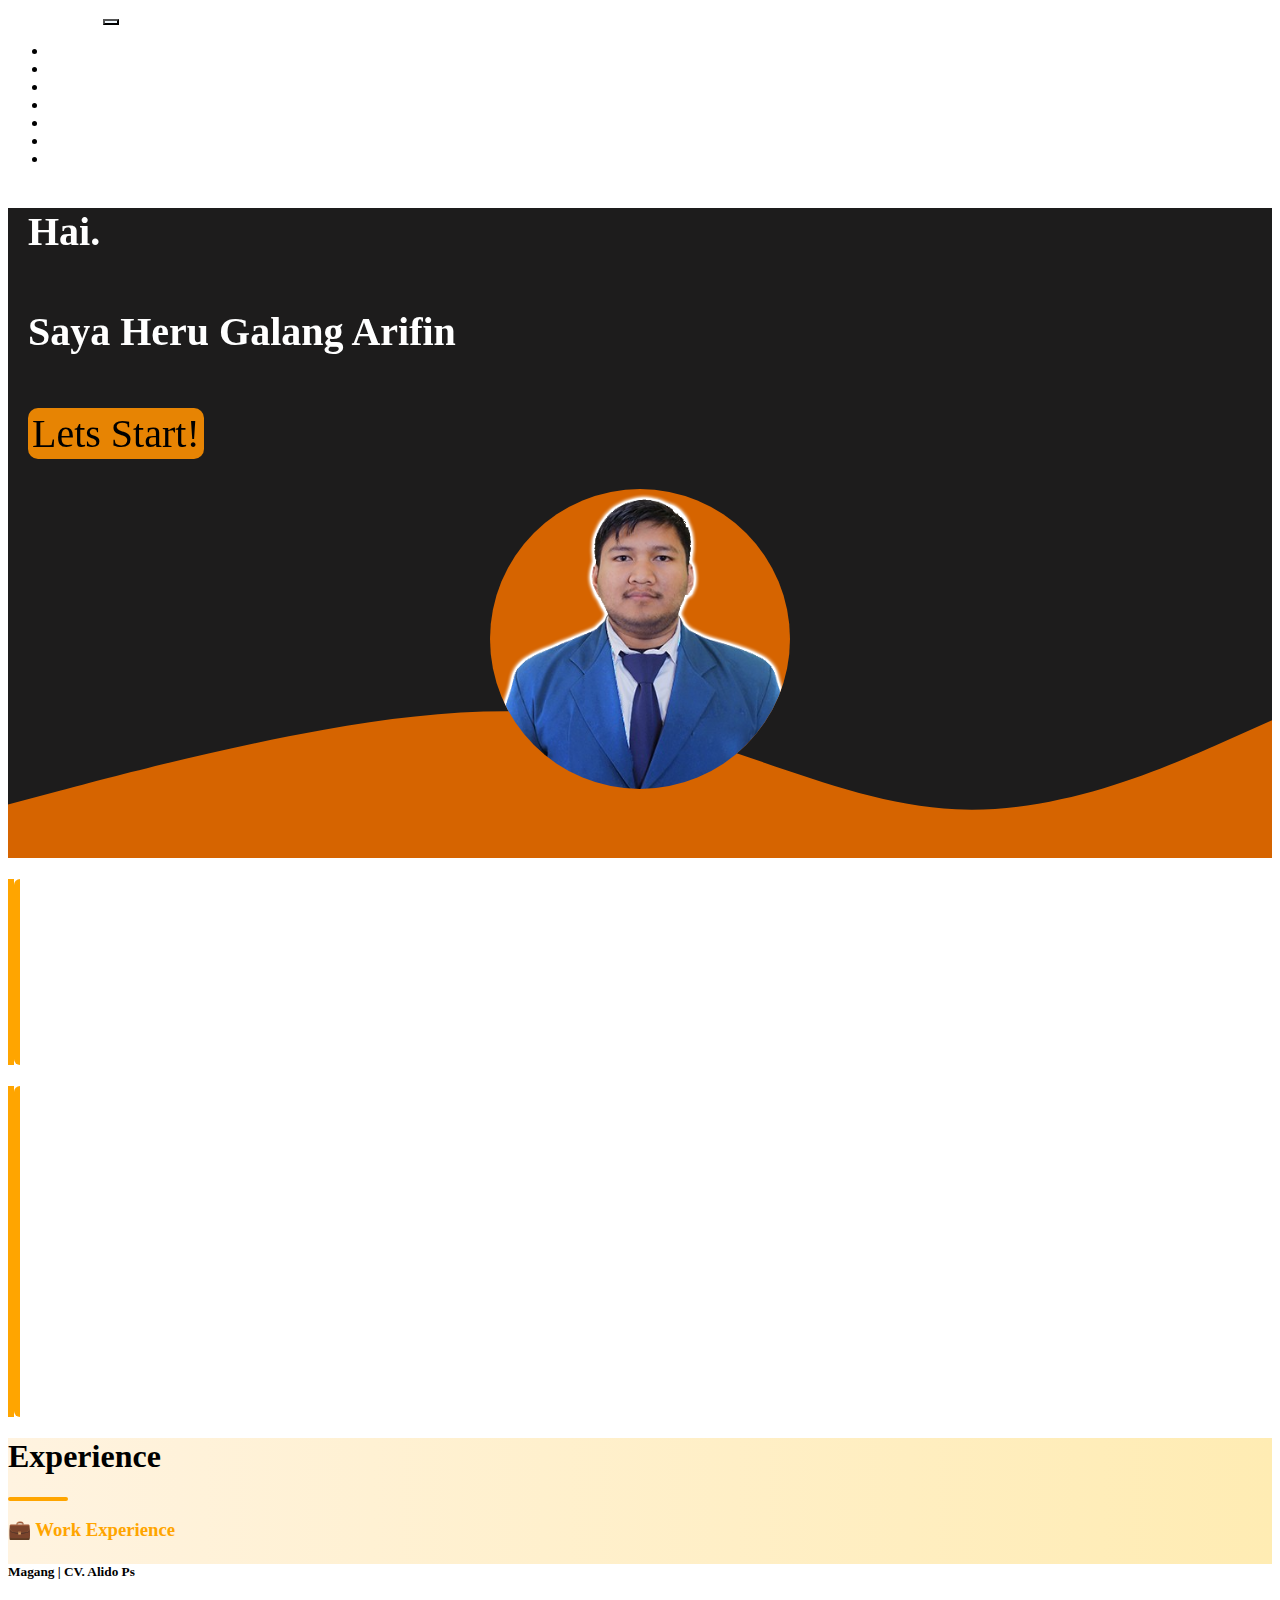
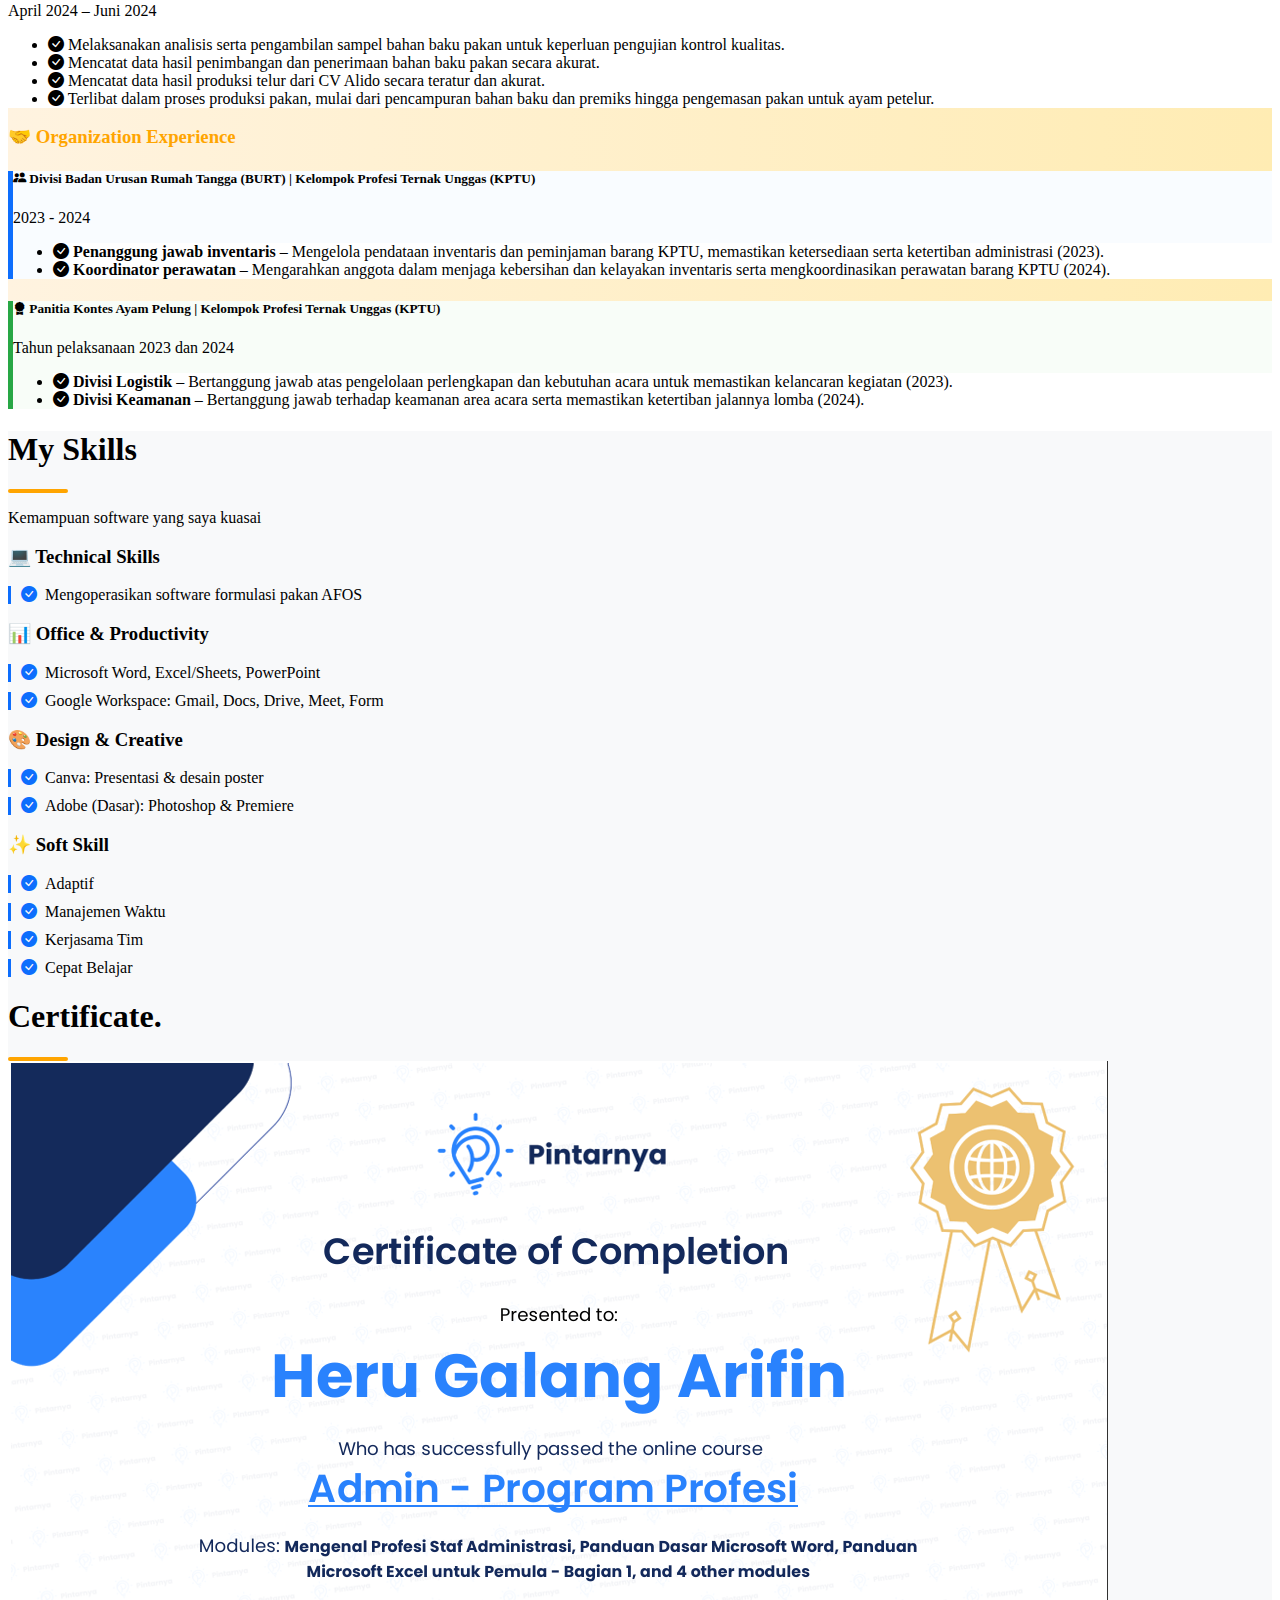
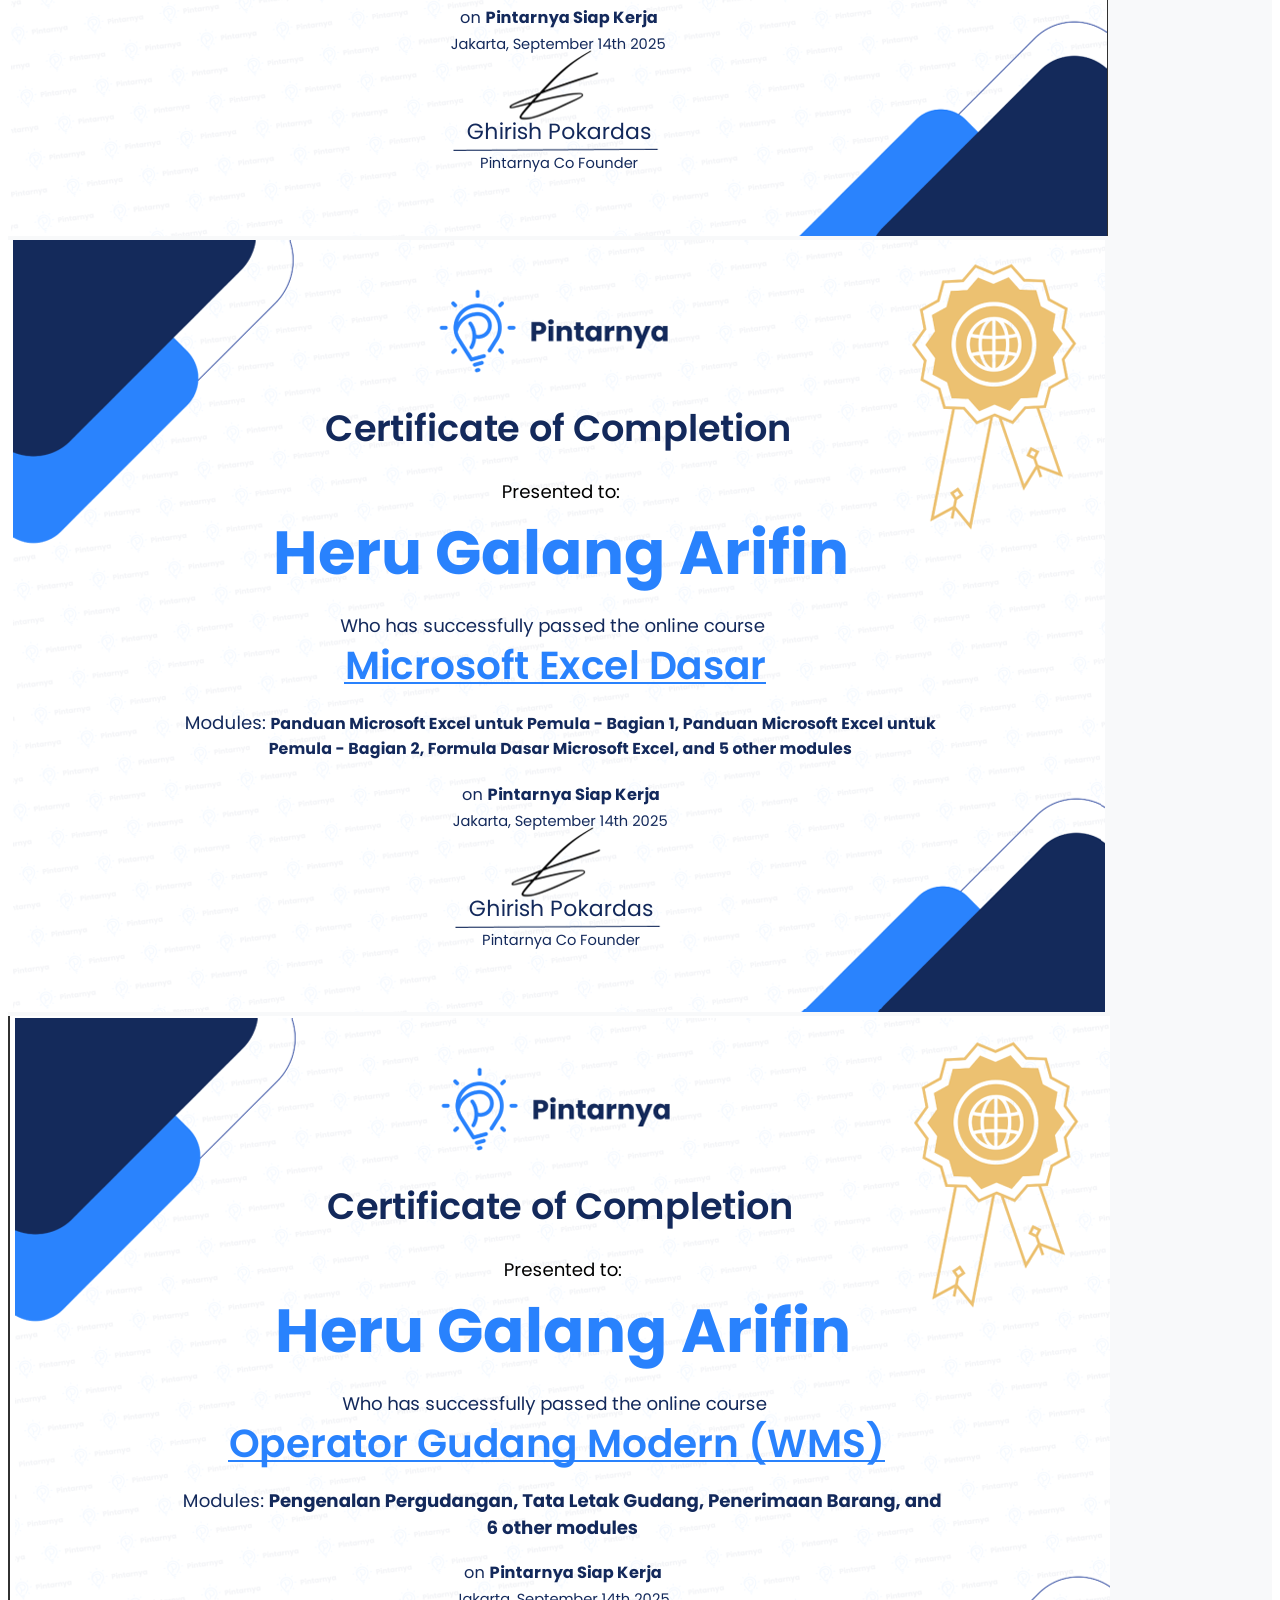
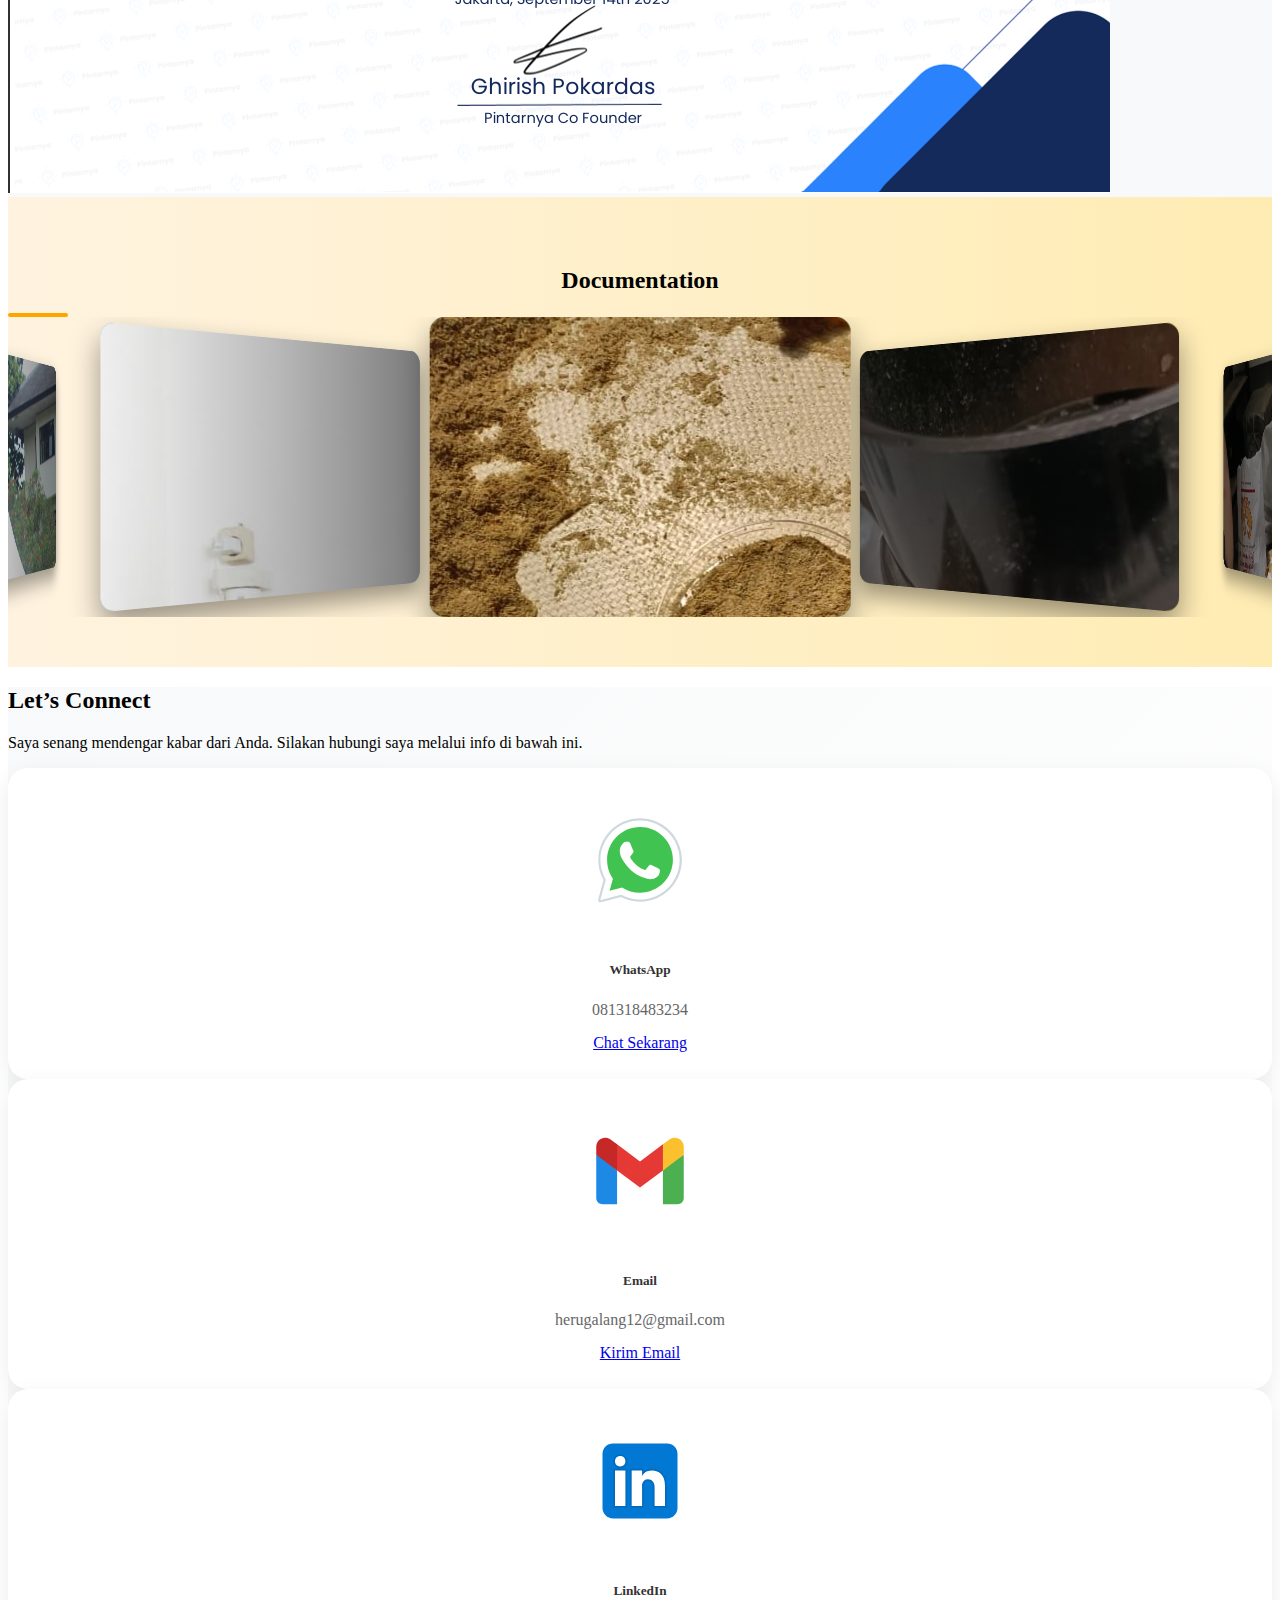
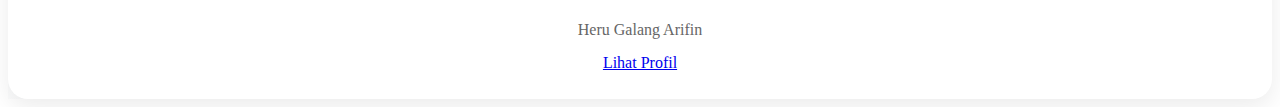
<file: index.html>
<!doctype html>
<html lang="en">
  <head>
    <meta charset="utf-8">
    <meta name="viewport" content="width=device-width, initial-scale=1">
    <title>Portofolio | Heru Galang Arifin</title>
    <link href="https://cdn.jsdelivr.net/npm/bootstrap@5.3.7/dist/css/bootstrap.min.css" rel="stylesheet" integrity="sha384-LN+7fdVzj6u52u30Kp6M/trliBMCMKTyK833zpbD+pXdCLuTusPj697FH4R/5mcr" crossorigin="anonymous">
    <link rel="stylesheet" href="css/css.css">
     <!-- Swiper CSS -->
  <link rel="stylesheet" href="https://cdn.jsdelivr.net/npm/swiper@11/swiper-bundle.min.css" />
<link rel="stylesheet" href="https://cdn.jsdelivr.net/npm/bootstrap-icons@1.11.3/font/bootstrap-icons.css">
<link href="https://unpkg.com/aos@2.3.1/dist/aos.css" rel="stylesheet">
  </head>
  <body>
    <nav class="navbar navbar-expand-lg bg-dark">
  <div class="container ">
    <a class="navbar-brand" style="color: white;" href="#">My Portofolio</a>
    <button class="navbar-toggler" type="button" style="background-color: aliceblue;"  data-bs-toggle="collapse" data-bs-target="#navbarNav" aria-controls="navbarNav" aria-expanded="false" aria-label="Toggle navigation">
      <span class="navbar-toggler-icon " style="color: white;"></span>
    </button>
    <div class="collapse navbar-collapse justify-content-center" id="navbarNav">
      <ul class="navbar-nav">
        <li class="nav-item">
          <a class="nav-link active" style="color: white;" aria-current="page" href="portofolioheru.html">Home</a>
        </li>
        <li class="nav-item">
          <a class="nav-link" style="color: white;" href="#tentangsaya">About Me</a>
        </li>
        <li class="nav-item">
          <a class="nav-link" style="color: white;" href="#pendidikan">History of education</a>
        </li>
        <li class="nav-item">
          <a class="nav-link" style="color: white;" href="#exper">Experience</a>
        </li>
         <li class="nav-item">
          <a class="nav-link" style="color: white;" href="#Skills">Skils</a>
        </li>
        <li class="nav-item">
          <a class="nav-link" style="color: white;" href="#docum">Documentation</a>
        </li>
        <li class="nav-item">
          <a class="nav-link" style="color: white;" href="#contact">Contact</a>
        </li>
        
      </ul>
    </div>
  </div>
</nav>
<!-- box -->
 <div class="box1">
    <div class="container box-jumbo">
        <div class="row">
            <div class="boxcolkiri col-6 d-flex align-items-center justify-content-center ">
                <div class="textagline" data-aos="fade-up" data-aos-duration="2000">
                    <h3 class="tagline fw-bold fst-italic ">Hai.</h3>
                    <h4 class="tagline fw-bold fst-italic ">Saya Heru Galang Arifin</h4>
                    <a href="#tentangsaya" class=""><span class="tagline"  style="background-color: rgb(231, 132, 3); color: black; padding: 2px 4px; display: inline-block; border-radius: 10px;"> Lets Start!</span></a>
                      
                </div>
               
            </div>
            <div class="boxcolkanan col-6">
  <div class="svg-bulat" data-aos="zoom-in" data-aos-duration="2000">
    <svg viewBox="0 0 200 200" xmlns="http://www.w3.org/2000/svg">
      <!-- Definisikan clipPath berbentuk lingkaran -->
      <defs>
        <clipPath id="clipLingkaran">
          <circle cx="100" cy="100" r="100" />
        </clipPath>
      </defs>

      <!-- Lingkaran oranye sebagai background -->
      <circle cx="100" cy="100" r="100" fill="rgb(214, 100, 0)" />

      <!-- Foto di atas lingkaran, tetap berbentuk bulat -->
      <image href="img/outline.png"
             width="200" height="200"
             clip-path="url(#clipLingkaran)"
             preserveAspectRatio="xMidYMid slice" />
    </svg>
  </div>
</div>
            
        </div>
         
    </div>
     </div>
    <div class="svg" style="background-color:rgb(214, 100, 0);max-height: 250px;">
  <svg xmlns="http://www.w3.org/2000/svg" viewBox="0 0 1440 320" width="100%" height="auto" preserveAspectRatio="none">
    <path fill="rgb(29, 28, 28)" fill-opacity="1"
      d="M0,224L60,208C120,192,240,160,360,138.7C480,117,600,107,720,133.3C840,160,960,224,1080,229.3C1200,235,1320,181,1380,154.7L1440,128L1440,0L1380,0C1320,0,1200,0,1080,0C960,0,840,0,720,0C600,0,480,0,360,0C240,0,120,0,60,0L0,0Z">
    </path>
  </svg>
</div>
<!-- about -->
 <div class="ab-rw mb-3 mt-3 container" >
<div class="row">
    <div class="col-md-6">
<!-- <div class="about py-2">
  <div class="text-about text-center mb-1">
    <h1 id="tentangsaya" class="tagline-bout fw-bold">Tentang Saya</h1>
    <div class="underline mx-auto"></div>
  </div>
  <div class="about-content">
    <h5  class="tagline-bout  fw-normal text-justify">
      Lorem ipsum dolor sit amet consectetur adipisicing elit. Sed ab obcaecati, tempore vel ipsum molestias eos beatae dolores culpa id consectetur alias minus ea atque numquam possimus repudiandae sit cupiditate.
      <br><br>
      Lorem ipsum dolor sit, amet consectetur adipisicing elit. Nostrum vero, impedit sequi maxime explicabo hic unde nisi qui. Molestiae, magni earum? Repellat ab earum illum perspiciatis tenetur esse inventore sit?
  </div>
</div> -->
<!-- Section About -->
<section class="about-section py-5" >
  <div class="container" >
    <div class="about-card card shadow-lg p-4 rounded-4 border-0 position-relative overflow-hidden " >
      <div class="orange-bar"></div>
      <div class="card-body fade-in">

        <!-- Judul dan Underline -->
        <div class="text-center mb-4">
          <h1 id="tentangsaya" class="fw-bold text-dark">About Me</h1>
          <div class="underlinet mx-auto"></div>
        </div>

        <!-- Isi Teks -->
        <p class="text-justify text-dark mb-3">
          Fresh Graduate S1 Peternakan – Universitas Padjadjaran dengan perminatan <b>Nutrisi Ternak Unggas dan Non-ruminansia</b>. Memiliki pengalaman magang di industri pakan serta aktif dalam organisasi kemahasiswaan. Terbiasa bekerja dalam tim, adaptif, dan berkomitmen tinggi terhadap pekerjaan. Siap mengembangkan potensi dan memberikan kontribusi terbaik bagi perusahaan.
        </p>
        <p class="text-muted">Klik tombol di bawah untuk mengunduh cv.</p>

      <button class="btn btn-primary btn-sm" onclick="downloadPDF()">
        <i class="bi bi-file-earmark-pdf"></i> Cetak / Download PDF
      </button>

      </div>
    </div>
  </div>
</section>


    </div>
    <div class="col-md-6">
<section class="about-section py-5">
  <div class="container">
    <div class="about-card card shadow-lg p-4 rounded-4 border-0 position-relative overflow-hidden">
      <div class="orange-bar"></div>
      <div class="card-body fade-in">

        <!-- Judul dan Underline -->
        <div class="text-center mb-4">
          <h1 class="fw-bold text-dark" id="pendidikan">History of education</h1>
          <div class="underlinet mx-auto"></div>
        </div>

       <ul class="list-group list-group-flush text-dark">
<li class="list-group-item d-flex">
  <i class="bi bi-mortarboard-fill text-primary me-3 fs-4"></i>
  <div>
    <strong>Bachelor’s Degree in Animal Husbandry</strong><br>
    Universitas Padjadjaran, IPK : 3.74/4.00 (2021 – 2025)
    <ul class="mb-0 mt-1">
      <li style="text-align: justify;">Skripsi: Pengaruh Limbah Buah Durian Fermentasi dengan 
Pleurotus ostreatus dalam Ransum Ayam Petelur 
terhadap Kualitas Telur</li>
<li style="text-align: justify;">Jurnal sinta 3 : Kualitas Kuning Telur Ayam Ras Dengan Pemberian
Ransum Mengandung Limbah Buah Durian
Difermentasi Pleurotus Ostreatus
<a href="https://ojs3.unpatti.ac.id/index.php/agrinimal/article/view/19591"><span style="font-style: italic;">Lihat</span></a>

</li>
    </ul>
  </div>
</li>
  <li class="list-group-item d-flex align-items-center">
    <i class="bi bi-book-fill text-success me-3 fs-4"></i>
    <div>
      <strong>Senior High School – Science Program</strong><br>
      SMA Negeri Tanjungsari (2017 – 2020)
    </div>
  </li>
  <li class="list-group-item d-flex align-items-center">
    <i class="bi bi-journal-text text-warning me-3 fs-4"></i>
    <div>
      <strong>Junior High School</strong><br>
      SMP Negeri 2 Tanjungsari (2014 – 2017)
    </div>
  </li>
  <li class="list-group-item d-flex align-items-center">
    <i class="bi bi-pencil-square text-danger me-3 fs-4"></i>
    <div>
      <strong>Elementary School</strong><br>
      SD Negeri Maruyung 2 (2008 – 2014)
    </div>
  </li>
</ul>

      </div>
    </div>
  </div>
</section>
    </div>
     
</div>
</div>
 <!-- skill -->
  <!-- <div class="skill">
    my skill
  </div> -->
  <section class="pengalaman-section py-5">
  <div class="container">

    <!-- Judul Utama -->
    <div class="text-center mb-5">
      <h1 class="fw-bold text-dark" id="exper">Experience</h1>
      <div class="underline mx-auto"></div>
    </div>

    <!-- Pengalaman Kerja -->
    <div class="mb-5">
      <h3 class="fw-semibold text-orange mb-3">💼 Work Experience</h3>

      <div class="row g-4">
        <!-- Card 1 -->
        <div class="col-md-12">
  <div class="card pengalaman-card shadow-sm border-0 rounded-4 p-3">
    <h5 class="fw-bold">Magang | CV. Alido Ps</h5>
    <p class="text-muted mb-1">April 2024 – Juni 2024</p>
    <ul class="list-unstyled mb-0">
      <li class="d-flex align-items-start mb-2">
        <i class="bi bi-check-circle-fill text-success me-2"></i>
        <span>Melaksanakan analisis serta pengambilan sampel bahan baku pakan untuk keperluan pengujian kontrol kualitas.</span>
      </li>
      <li class="d-flex align-items-start mb-2">
        <i class="bi bi-check-circle-fill text-success me-2"></i>
        <span>Mencatat data hasil penimbangan dan penerimaan bahan baku pakan secara akurat.</span>
      </li>
       <li class="d-flex align-items-start mb-2">
        <i class="bi bi-check-circle-fill text-success me-2"></i>
        <span>Mencatat data hasil produksi telur dari CV Alido secara teratur dan akurat.</span>
      </li>
      <li class="d-flex align-items-start mb-2">
        <i class="bi bi-check-circle-fill text-success me-2"></i>
        <span>Terlibat dalam proses produksi pakan, mulai dari pencampuran bahan baku dan premiks hingga pengemasan pakan untuk ayam petelur.</span>
      </li>
    </ul>
  </div>
</div>

       
      </div>
    </div>

    <!-- Pengalaman Organisasi -->
    <div>
      <h3 class="fw-semibold text-orange mb-3">🤝 Organization Experience</h3>

      <div class="row g-4">
        <!-- Card 1 -->
       <div class="col-md-6">
  <div class="card pengalaman-card shadow-sm border-0 rounded-4 p-3" style="background-color: #f9fcff; border-left: 5px solid #0d6efd;">
    <h5 class="fw-bold mb-1">
      <i class="bi bi-people-fill text-primary me-2"></i>
      Divisi Badan Urusan Rumah Tangga (BURT) | Kelompok Profesi Ternak Unggas (KPTU)
    </h5>
    <p class="text-muted mb-3">2023 - 2024</p>
    <ul class="list-unstyled mb-0">
      <li class="d-flex align-items-start mb-3 p-2 rounded-3" style="background-color: #ffffff;">
        <i class="bi bi-check-circle-fill text-success fs-5 me-2 mt-1"></i>
        <span><strong>Penanggung jawab inventaris</strong> – Mengelola pendataan inventaris dan peminjaman barang KPTU, memastikan ketersediaan serta ketertiban administrasi (2023).</span>
      </li>
      <li class="d-flex align-items-start p-2 rounded-3" style="background-color: #ffffff;">
        <i class="bi bi-check-circle-fill text-success fs-5 me-2 mt-1"></i>
        <span><strong>Koordinator perawatan</strong> – Mengarahkan anggota dalam menjaga kebersihan dan kelayakan inventaris serta mengkoordinasikan perawatan barang KPTU (2024).</span>
      </li>
    </ul>
  </div>
</div>

        <!-- Card 2 -->
        <div class="col-md-6">
  <div class="card pengalaman-card shadow-sm border-0 rounded-4 p-3" style="background-color: #f8fdf8; border-left: 5px solid #28a745;">
    <h5 class="fw-bold mb-1">
      <i class="bi bi-award-fill text-warning me-2"></i>
      Panitia Kontes Ayam Pelung | Kelompok Profesi Ternak Unggas (KPTU)
    </h5>
    <p class="text-muted mb-3">Tahun pelaksanaan 2023 dan 2024</p>
    <ul class="list-unstyled mb-0">
      <li class="d-flex align-items-start mb-3 p-2 rounded-3" style="background-color: #ffffff;">
        <i class="bi bi-check-circle-fill text-success fs-5 me-2 mt-1"></i>
        <span><strong>Divisi Logistik</strong> – Bertanggung jawab atas pengelolaan perlengkapan dan kebutuhan acara untuk memastikan kelancaran kegiatan (2023).</span>
      </li>
      <li class="d-flex align-items-start p-2 rounded-3" style="background-color: #ffffff;">
        <i class="bi bi-check-circle-fill text-success fs-5 me-2 mt-1"></i>
        <span><strong>Divisi Keamanan</strong> – Bertanggung jawab terhadap keamanan area acara serta memastikan ketertiban jalannya lomba (2024).</span>
      </li>
    </ul>
  </div>
</div>
      </div>
    </div>

  </div>
</section>
<!-- My Skills Section -->
<section class="skill-section py-5" style="background-color: #f8f9fa;">
  <div class="container">

    <!-- Judul -->
    <div class="text-center mb-5">
      <h1 class="fw-bold text-dark" id="Skills">My Skills</h1>
      <div class="underline mx-auto"></div>
      <p class="text-muted">Kemampuan software yang saya kuasai</p>
    </div>

    <!-- Skill Grid -->
    <div class="row g-4 justify-content-center">

      <div class=" col-md-4 col-lg-4">
  <div class="card shadow-sm border-0 rounded-4 p-4 text-center h-100 skill-card">
    
    <h3 class="fw-bold text-dark">💻 Technical Skills</h3>
    <ul class="text-muted mt-2">
      <li><i class="bi bi-check-circle-fill"></i>Mengoperasikan software formulasi pakan AFOS</li>
    </ul>
  </div>
</div>

<!-- Office & Productivity Tools -->
<div class=" col-md-4 col-lg-4">
  <div class="card shadow-sm border-0 rounded-4 p-4 text-center h-100 skill-card">

    <h3 class="fw-bold text-dark">📊 Office & Productivity</h3>
    <ul class="text-muted mt-2">
      <li><i class="bi bi-check-circle-fill"></i>Microsoft Word, Excel/Sheets, PowerPoint</li>
      <li><i class="bi bi-check-circle-fill"></i>Google Workspace: Gmail, Docs, Drive, Meet, Form</li>
    </ul>
  </div>
</div>

<!-- Design & Creative Tools -->
<div class=" col-md-4 col-lg-4">
  <div class="card shadow-sm border-0 rounded-4 p-4 text-center h-100 skill-card">
   
    <h3 class="fw-bold text-dark">🎨 Design & Creative</h3>
    <ul class="text-muted mt-2">
      <li><i class="bi bi-check-circle-fill"></i>Canva: Presentasi & desain poster</li>
      <li><i class="bi bi-check-circle-fill"></i>Adobe (Dasar): Photoshop & Premiere</li>
    </ul>
  </div>
</div>
<!--  -->
<div class="col-md-4 col-lg-4">
  <div class="card shadow-sm border-0 rounded-4 p-4 text-center h-100 skill-card">
    <h3 class="fw-bold text-dark">✨ Soft Skill</h3>
    <ul class="text-muted mt-2">
      <li><i class="bi bi-check-circle-fill"></i> Adaptif</li>
      <li><i class="bi bi-check-circle-fill"></i> Manajemen Waktu</li>
      <li><i class="bi bi-check-circle-fill"></i> Kerjasama Tim</li>
      <li><i class="bi bi-check-circle-fill"></i> Cepat Belajar</li>
    </ul>
  </div>
</div>      
<!--  -->
    </div>

    <!-- sertifikasi -->
     <div class="text-center mb-3 mt-5">
      <h1 class="fw-bold text-dark" id="Skills">Certificate.</h1>
      <div class="underline mx-auto mb-2"></div>
 <div class="row g-4 justify-content-center">

      <div class=" col-md-4 col-lg-4">
  <div class="card shadow-sm border-0 rounded-4 p-4 text-center h-100 skill-card">
     <img src="img/admin.png" class="mx-auto img-fluid" alt="">
  </div>
</div>
 <div class=" col-md-4 col-lg-4">
  <div class="card shadow-sm border-0 rounded-4 p-4 text-center h-100 skill-card">
     <img src="img/excel.png" class="mx-auto img-fluid" alt="">
  </div>
</div>
<div class=" col-md-4 col-lg-4">
  <div class="card shadow-sm border-0 rounded-4 p-4 text-center h-100 skill-card">
     <img src="img/ogm.png" class="mx-auto img-fluid" alt="">
  </div>
</div>
</div>
    </div>
  </div>
</section>

<!-- Section Project -->
 <div class="projectdocum">

<!-- Section Documentary -->
<section id="documentary" style="padding: 50px 0;">
  <div class="container-fluid">
    <h2 style="text-align:center;" id="docum">Documentation</h2>
    <div class="underline mx-auto mb-3"></div>
    <!-- <div style="display: flex; flex-wrap: wrap; gap: 20px; justify-content: center;">
      <div style="flex: 1 1 300px; background: white; border-radius: 10px; box-shadow: 0 2px 6px rgba(0,0,0,0.1); padding: 20px; text-align: center;">
        <video controls style="width:100%; border-radius: 10px;">
          <source src="documentary1.mp4" type="video/mp4">
          Browser Anda tidak mendukung pemutaran video.
        </video>
        <h3 style="margin-top: 15px;">Documentary 1</h3>
        <p>Deskripsi singkat tentang documentary pertama.</p>
      </div>
      <div style="flex: 1 1 300px; background: white; border-radius: 10px; box-shadow: 0 2px 6px rgba(0,0,0,0.1); padding: 20px; text-align: center;">
        <video controls style="width:100%; border-radius: 10px;">
          <source src="documentary2.mp4" type="video/mp4">
          Browser Anda tidak mendukung pemutaran video.
        </video>
        <h3 style="margin-top: 15px;">Documentary 2</h3>
        <p>Deskripsi singkat tentang documentary kedua.</p>
      </div>
    </div> -->

<div class="swiper mySwiper">
  <div class="swiper-wrapper">
    <div class="swiper-slide d-flex flex-column justify-content-center align-items-center">
      <img src="img/dedak.jpeg" class="mx-auto img-fluid" alt="">
    </div>
    <div class="swiper-slide d-flex flex-column justify-content-center align-items-center">
      <img src="img/qcjg1.jpeg" class="mx-auto img-fluid" alt="">
    </div>
    <div class="swiper-slide d-flex flex-column justify-content-center align-items-center">
      <img src="img/purchaa.png" class="mx-auto mb-3 img-fluid" alt="">
    </div>
    <div class="swiper-slide d-flex flex-column justify-content-center align-items-center">
      <img src="img/premix.jpeg" class="mx-auto mb-3 img-fluid" alt="">
    </div>
    <div class="swiper-slide d-flex flex-column justify-content-center align-items-center">
      <img src="img/ayam.jpeg" class="mx-auto mb-3 img-fluid" alt="">
    </div>
    <div class="swiper-slide d-flex flex-column justify-content-center align-items-center">
      <img src="img/kap.JPG" class="mx-auto mb-3 img-fluid" alt="">
    </div>
    <div class="swiper-slide d-flex flex-column justify-content-center align-items-center">
      <img src="img/kptu.jpeg" class="mx-auto mb-3 img-fluid" alt="">
    </div>
  </div>
</div>

<script src="https://cdn.jsdelivr.net/npm/swiper@11/swiper-bundle.min.js"></script>
<script>
var swiper = new Swiper(".mySwiper", {
  effect: "coverflow",
  grabCursor: true,
  centeredSlides: true,
  slidesPerView: 3,
  coverflowEffect: {
    rotate: 50,
    stretch: 0,
    depth: 200,
    modifier: 1,
    slideShadows: true,
  },
  loop: true,
  speed: 1000,
  autoplay: {
    delay: 2000,
    disableOnInteraction: false,
    reverseDirection: true
  },
  breakpoints: {
    0: { // <= 480px
      slidesPerView: 1.2,
      coverflowEffect: {
        rotate: 50,
        depth: 200
      }
    },
    768: { // tablet
      slidesPerView: 2
    },
    1024: { // desktop
      slidesPerView: 3
    }
  }
});

</script>
  </div>
</section>
</div>
<!-- <section id="kontak" style="padding: 50px 0;">
  <div class="container">
    <h2 style="text-align:center;">Contact</h2>
    <div class="underline mx-auto mb-3"></div>
   
  </div>
</section> -->

<section id="contact" class="contact-section py-5">
  <div class="container text-center">
    <h2 class="fw-bold " id="contact">Let’s Connect</h2>
    <p class="text-dark mb-5">
     Saya senang mendengar kabar dari Anda. Silakan hubungi saya melalui info di bawah ini.
    </p>

    <div class="row justify-content-center g-4">
      <!-- WhatsApp -->
      <div class="col-md-3">
        <div class="contact-card p-4 rounded-4 ">
          <i class=" fs-1"><svg xmlns="http://www.w3.org/2000/svg" x="0px" y="0px" width="100" height="100" viewBox="0 0 48 48"> <path fill="#fff" d="M4.9,43.3l2.7-9.8C5.9,30.6,5,27.3,5,24C5,13.5,13.5,5,24,5c5.1,0,9.8,2,13.4,5.6C41,14.2,43,18.9,43,24	c0,10.5-8.5,19-19,19c0,0,0,0,0,0h0c-3.2,0-6.3-0.8-9.1-2.3L4.9,43.3z"></path><path fill="#fff" d="M4.9,43.8c-0.1,0-0.3-0.1-0.4-0.1c-0.1-0.1-0.2-0.3-0.1-0.5L7,33.5c-1.6-2.9-2.5-6.2-2.5-9.6	C4.5,13.2,13.3,4.5,24,4.5c5.2,0,10.1,2,13.8,5.7c3.7,3.7,5.7,8.6,5.7,13.8c0,10.7-8.7,19.5-19.5,19.5c-3.2,0-6.3-0.8-9.1-2.3	L5,43.8C5,43.8,4.9,43.8,4.9,43.8z"></path><path fill="#cfd8dc" d="M24,5c5.1,0,9.8,2,13.4,5.6C41,14.2,43,18.9,43,24c0,10.5-8.5,19-19,19h0c-3.2,0-6.3-0.8-9.1-2.3L4.9,43.3	l2.7-9.8C5.9,30.6,5,27.3,5,24C5,13.5,13.5,5,24,5 M24,43L24,43L24,43 M24,43L24,43L24,43 M24,4L24,4C13,4,4,13,4,24	c0,3.4,0.8,6.7,2.5,9.6L3.9,43c-0.1,0.3,0,0.7,0.3,1c0.2,0.2,0.4,0.3,0.7,0.3c0.1,0,0.2,0,0.3,0l9.7-2.5c2.8,1.5,6,2.2,9.2,2.2	c11,0,20-9,20-20c0-5.3-2.1-10.4-5.8-14.1C34.4,6.1,29.4,4,24,4L24,4z"></path><path fill="#40c351" d="M35.2,12.8c-3-3-6.9-4.6-11.2-4.6C15.3,8.2,8.2,15.3,8.2,24c0,3,0.8,5.9,2.4,8.4L11,33l-1.6,5.8l6-1.6l0.6,0.3	c2.4,1.4,5.2,2.2,8,2.2h0c8.7,0,15.8-7.1,15.8-15.8C39.8,19.8,38.2,15.8,35.2,12.8z"></path><path fill="#fff" fill-rule="evenodd" d="M19.3,16c-0.4-0.8-0.7-0.8-1.1-0.8c-0.3,0-0.6,0-0.9,0s-0.8,0.1-1.3,0.6c-0.4,0.5-1.7,1.6-1.7,4	s1.7,4.6,1.9,4.9s3.3,5.3,8.1,7.2c4,1.6,4.8,1.3,5.7,1.2c0.9-0.1,2.8-1.1,3.2-2.3c0.4-1.1,0.4-2.1,0.3-2.3c-0.1-0.2-0.4-0.3-0.9-0.6	s-2.8-1.4-3.2-1.5c-0.4-0.2-0.8-0.2-1.1,0.2c-0.3,0.5-1.2,1.5-1.5,1.9c-0.3,0.3-0.6,0.4-1,0.1c-0.5-0.2-2-0.7-3.8-2.4	c-1.4-1.3-2.4-2.8-2.6-3.3c-0.3-0.5,0-0.7,0.2-1c0.2-0.2,0.5-0.6,0.7-0.8c0.2-0.3,0.3-0.5,0.5-0.8c0.2-0.3,0.1-0.6,0-0.8	C20.6,19.3,19.7,17,19.3,16z" clip-rule="evenodd"></path> </svg></i>
          <h5 class="mt-3">WhatsApp</h5>
          <p class="mb-3">081318483234</p>
          <a href="https://wa.me/6281318483234" target="_blank" class="btn btn-light btn-sm fw-bold">
            Chat Sekarang
          </a>
        </div>
      </div>

      <!-- Email -->
      <div class="col-md-3">
        <div class="contact-card p-4 rounded-4 ">
          <i class=" fs-1"><svg xmlns="http://www.w3.org/2000/svg" x="0px" y="0px" width="100" height="100" viewBox="0 0 48 48">
<path fill="#4caf50" d="M45,16.2l-5,2.75l-5,4.75L35,40h7c1.657,0,3-1.343,3-3V16.2z"></path><path fill="#1e88e5" d="M3,16.2l3.614,1.71L13,23.7V40H6c-1.657,0-3-1.343-3-3V16.2z"></path><polygon fill="#e53935" points="35,11.2 24,19.45 13,11.2 12,17 13,23.7 24,31.95 35,23.7 36,17"></polygon><path fill="#c62828" d="M3,12.298V16.2l10,7.5V11.2L9.876,8.859C9.132,8.301,8.228,8,7.298,8h0C4.924,8,3,9.924,3,12.298z"></path><path fill="#fbc02d" d="M45,12.298V16.2l-10,7.5V11.2l3.124-2.341C38.868,8.301,39.772,8,40.702,8h0 C43.076,8,45,9.924,45,12.298z"></path>
</svg></i>
          <h5 class="mt-3">Email</h5>
          <p class="mb-3">herugalang12@gmail.com</p>
          <a href="mailto:herugalang12@gmail.com?cc=&bcc=&subject=&body=" class="btn btn-light btn-sm fw-bold">
            Kirim Email
          </a>
        </div>
      </div>

      <!-- LinkedIn -->
      <div class="col-md-3">
        <div class="contact-card p-4 rounded-4">
          <i class=" fs-1"><svg xmlns="http://www.w3.org/2000/svg" x="0px" y="0px" width="100" height="100" viewBox="0 0 48 48">
<path fill="#0078d4" d="M42,37c0,2.762-2.238,5-5,5H11c-2.761,0-5-2.238-5-5V11c0-2.762,2.239-5,5-5h26c2.762,0,5,2.238,5,5	V37z"></path><path d="M30,37V26.901c0-1.689-0.819-2.698-2.192-2.698c-0.815,0-1.414,0.459-1.779,1.364	c-0.017,0.064-0.041,0.325-0.031,1.114L26,37h-7V18h7v1.061C27.022,18.356,28.275,18,29.738,18c4.547,0,7.261,3.093,7.261,8.274	L37,37H30z M11,37V18h3.457C12.454,18,11,16.528,11,14.499C11,12.472,12.478,11,14.514,11c2.012,0,3.445,1.431,3.486,3.479	C18,16.523,16.521,18,14.485,18H18v19H11z" opacity=".05"></path><path d="M30.5,36.5v-9.599c0-1.973-1.031-3.198-2.692-3.198c-1.295,0-1.935,0.912-2.243,1.677	c-0.082,0.199-0.071,0.989-0.067,1.326L25.5,36.5h-6v-18h6v1.638c0.795-0.823,2.075-1.638,4.238-1.638	c4.233,0,6.761,2.906,6.761,7.774L36.5,36.5H30.5z M11.5,36.5v-18h6v18H11.5z M14.457,17.5c-1.713,0-2.957-1.262-2.957-3.001	c0-1.738,1.268-2.999,3.014-2.999c1.724,0,2.951,1.229,2.986,2.989c0,1.749-1.268,3.011-3.015,3.011H14.457z" opacity=".07"></path><path fill="#fff" d="M12,19h5v17h-5V19z M14.485,17h-0.028C12.965,17,12,15.888,12,14.499C12,13.08,12.995,12,14.514,12	c1.521,0,2.458,1.08,2.486,2.499C17,15.887,16.035,17,14.485,17z M36,36h-5v-9.099c0-2.198-1.225-3.698-3.192-3.698	c-1.501,0-2.313,1.012-2.707,1.99C24.957,25.543,25,26.511,25,27v9h-5V19h5v2.616C25.721,20.5,26.85,19,29.738,19	c3.578,0,6.261,2.25,6.261,7.274L36,36L36,36z"></path>
</svg></i>
          <h5 class="mt-3">LinkedIn</h5>
          <p class="mb-3">Heru Galang Arifin</p>
          <a href="https://www.linkedin.com/in/heru-galang-arifin-7a10132b1/" target="_blank" class="btn btn-light btn-sm fw-bold">
            Lihat Profil
          </a>
        </div>
      </div>
    </div>
  </div>
</section>


    <script src="https://cdn.jsdelivr.net/npm/bootstrap@5.3.7/dist/js/bootstrap.bundle.min.js" integrity="sha384-ndDqU0Gzau9qJ1lfW4pNLlhNTkCfHzAVBReH9diLvGRem5+R9g2FzA8ZGN954O5Q" crossorigin="anonymous"></script>
   <script src="https://unpkg.com/aos@2.3.1/dist/aos.js"></script>
   <script>
  AOS.init();
</script>
    <script>
    function downloadPDF() {
      const link = document.createElement('a');
      link.href = 'cv Heru.pdf';               // Ganti dengan path file PDF kamu
      link.download = 'cv_heru.pdf';     // Nama file saat diunduh
      link.click();
    }
  </script>
  </body>
</html>
</file>
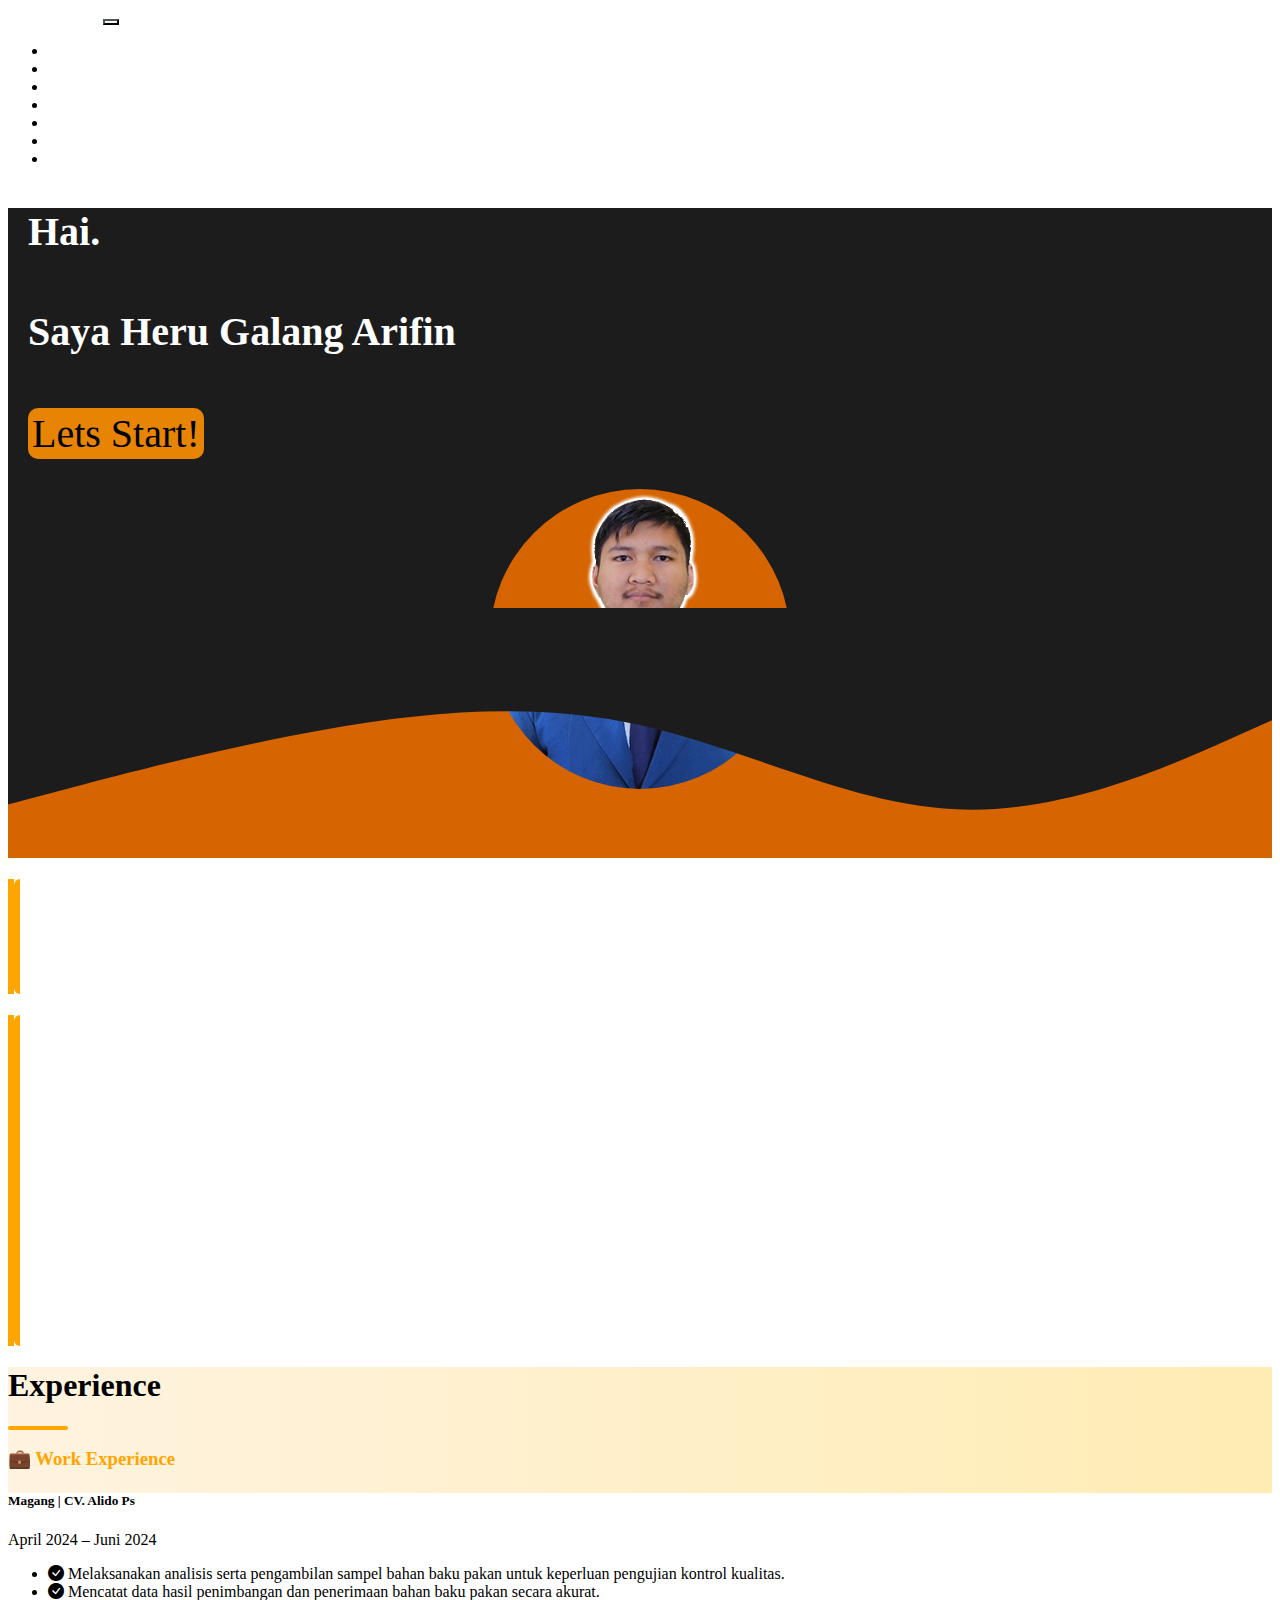
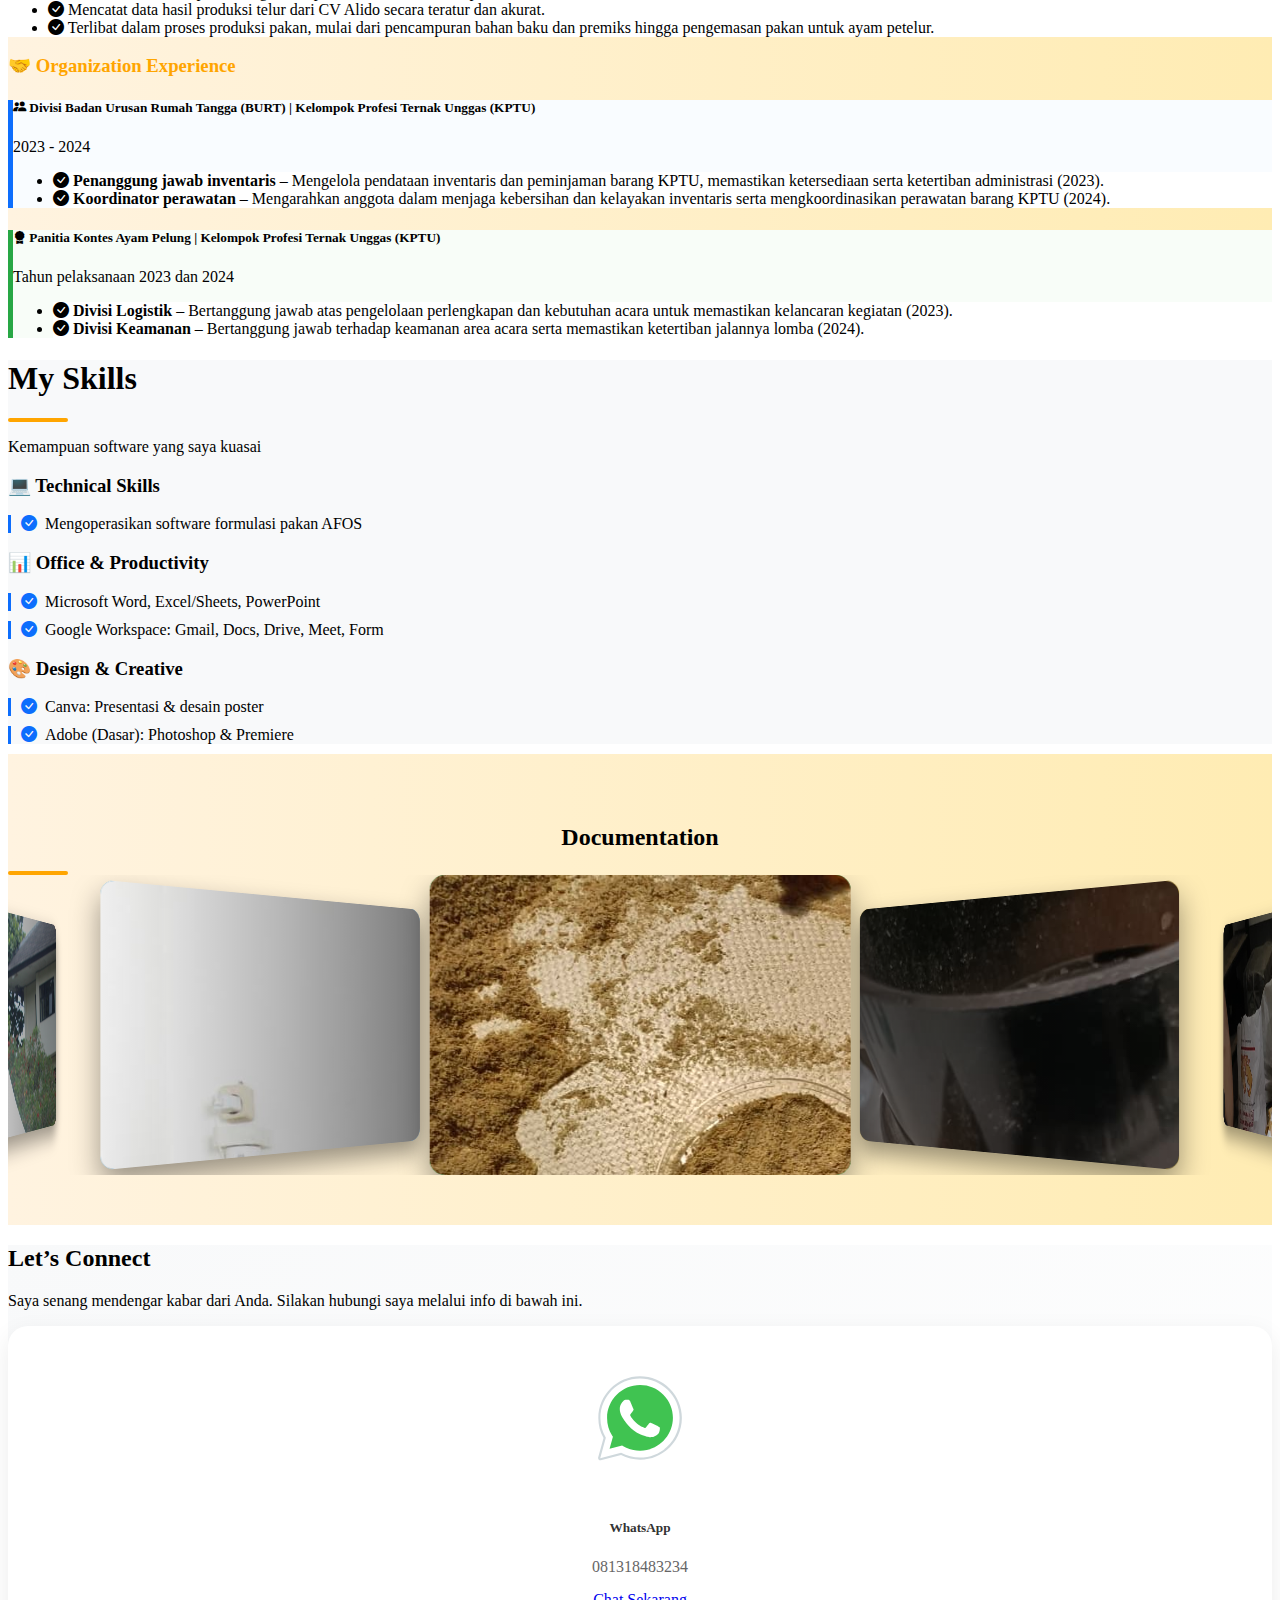
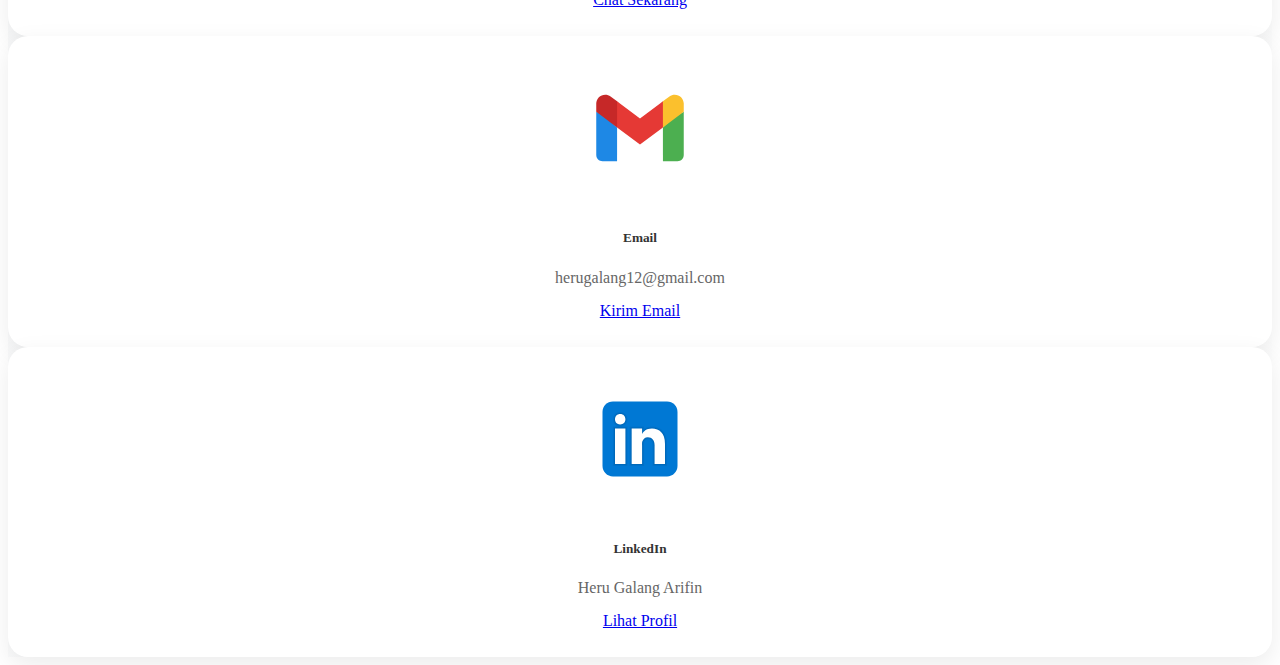
<file: portofolioheru.html>
<!doctype html>
<html lang="en">
  <head>
    <meta charset="utf-8">
    <meta name="viewport" content="width=device-width, initial-scale=1">
    <title>Portofolio | Heru Galang Arifin</title>
    <link href="https://cdn.jsdelivr.net/npm/bootstrap@5.3.7/dist/css/bootstrap.min.css" rel="stylesheet" integrity="sha384-LN+7fdVzj6u52u30Kp6M/trliBMCMKTyK833zpbD+pXdCLuTusPj697FH4R/5mcr" crossorigin="anonymous">
    <link rel="stylesheet" href="css/css.css">
     <!-- Swiper CSS -->
  <link rel="stylesheet" href="https://cdn.jsdelivr.net/npm/swiper@11/swiper-bundle.min.css" />
<link rel="stylesheet" href="https://cdn.jsdelivr.net/npm/bootstrap-icons@1.11.3/font/bootstrap-icons.css">
  </head>
  <body>
    <nav class="navbar navbar-expand-lg bg-dark">
  <div class="container ">
    <a class="navbar-brand" style="color: white;" href="#">My Portofolio</a>
    <button class="navbar-toggler" type="button" style="background-color: aliceblue;"  data-bs-toggle="collapse" data-bs-target="#navbarNav" aria-controls="navbarNav" aria-expanded="false" aria-label="Toggle navigation">
      <span class="navbar-toggler-icon " style="color: white;"></span>
    </button>
    <div class="collapse navbar-collapse justify-content-center" id="navbarNav">
      <ul class="navbar-nav">
        <li class="nav-item">
          <a class="nav-link active" style="color: white;" aria-current="page" href="portofolioheru.html">Home</a>
        </li>
        <li class="nav-item">
          <a class="nav-link" style="color: white;" href="#tentangsaya">About Me</a>
        </li>
        <li class="nav-item">
          <a class="nav-link" style="color: white;" href="#pendidikan">History of education</a>
        </li>
        <li class="nav-item">
          <a class="nav-link" style="color: white;" href="#exper">Experience</a>
        </li>
         <li class="nav-item">
          <a class="nav-link" style="color: white;" href="#Skills">Skils</a>
        </li>
        <li class="nav-item">
          <a class="nav-link" style="color: white;" href="#docum">Documentation</a>
        </li>
        <li class="nav-item">
          <a class="nav-link" style="color: white;" href="#contact">Contact</a>
        </li>
        
      </ul>
    </div>
  </div>
</nav>
<!-- box -->
 <div class="box1">
    <div class="container box-jumbo">
        <div class="row">
            <div class="boxcolkiri col-6 d-flex align-items-center justify-content-center ">
                <div class="textagline">
                    <h3 class="tagline fw-bold fst-italic ">Hai.</h3>
                    <h4 class="tagline fw-bold fst-italic ">Saya Heru Galang Arifin</h4>
                    <a href="#tentangsaya" class=""><span class="tagline"  style="background-color: rgb(231, 132, 3); color: black; padding: 2px 4px; display: inline-block; border-radius: 10px;"> Lets Start!</span></a>
                      
                </div>
               
            </div>
            <div class="boxcolkanan col-6">
  <div class="svg-bulat">
    <svg viewBox="0 0 200 200" xmlns="http://www.w3.org/2000/svg">
      <!-- Definisikan clipPath berbentuk lingkaran -->
      <defs>
        <clipPath id="clipLingkaran">
          <circle cx="100" cy="100" r="100" />
        </clipPath>
      </defs>

      <!-- Lingkaran oranye sebagai background -->
      <circle cx="100" cy="100" r="100" fill="rgb(214, 100, 0)" />

      <!-- Foto di atas lingkaran, tetap berbentuk bulat -->
      <image href="img/outline.png"
             width="200" height="200"
             clip-path="url(#clipLingkaran)"
             preserveAspectRatio="xMidYMid slice" />
    </svg>
  </div>
</div>
            
        </div>
         
    </div>
     </div>
    <div class="svg" style="background-color:rgb(214, 100, 0);max-height: 250px;">
  <svg xmlns="http://www.w3.org/2000/svg" viewBox="0 0 1440 320" width="100%" height="auto" preserveAspectRatio="none">
    <path fill="rgb(29, 28, 28)" fill-opacity="1"
      d="M0,224L60,208C120,192,240,160,360,138.7C480,117,600,107,720,133.3C840,160,960,224,1080,229.3C1200,235,1320,181,1380,154.7L1440,128L1440,0L1380,0C1320,0,1200,0,1080,0C960,0,840,0,720,0C600,0,480,0,360,0C240,0,120,0,60,0L0,0Z">
    </path>
  </svg>
</div>
<!-- about -->
 <div class="ab-rw mb-3 mt-3 container" >
<div class="row">
    <div class="col-md-6">
<!-- <div class="about py-2">
  <div class="text-about text-center mb-1">
    <h1 id="tentangsaya" class="tagline-bout fw-bold">Tentang Saya</h1>
    <div class="underline mx-auto"></div>
  </div>
  <div class="about-content">
    <h5  class="tagline-bout  fw-normal text-justify">
      Lorem ipsum dolor sit amet consectetur adipisicing elit. Sed ab obcaecati, tempore vel ipsum molestias eos beatae dolores culpa id consectetur alias minus ea atque numquam possimus repudiandae sit cupiditate.
      <br><br>
      Lorem ipsum dolor sit, amet consectetur adipisicing elit. Nostrum vero, impedit sequi maxime explicabo hic unde nisi qui. Molestiae, magni earum? Repellat ab earum illum perspiciatis tenetur esse inventore sit?
  </div>
</div> -->
<!-- Section About -->
<section class="about-section py-5" >
  <div class="container" >
    <div class="about-card card shadow-lg p-4 rounded-4 border-0 position-relative overflow-hidden " >
      <div class="orange-bar"></div>
      <div class="card-body fade-in">

        <!-- Judul dan Underline -->
        <div class="text-center mb-4">
          <h1 id="tentangsaya" class="fw-bold text-dark">About Me</h1>
          <div class="underlinet mx-auto"></div>
        </div>

        <!-- Isi Teks -->
        <p class="text-justify text-dark mb-3">
          Fresh Graduate S1 Peternakan – Universitas Padjadjaran dengan perminatan <b>Nutrisi Ternak Unggas dan Non-ruminansia</b>. Memiliki pengalaman magang di industri pakan serta aktif dalam organisasi kemahasiswaan. Terbiasa bekerja dalam tim, adaptif, dan berkomitmen tinggi terhadap pekerjaan. Siap mengembangkan potensi dan memberikan kontribusi terbaik bagi perusahaan.
        </p>
        

      </div>
    </div>
  </div>
</section>


    </div>
    <div class="col-md-6">
<section class="about-section py-5">
  <div class="container">
    <div class="about-card card shadow-lg p-4 rounded-4 border-0 position-relative overflow-hidden">
      <div class="orange-bar"></div>
      <div class="card-body fade-in">

        <!-- Judul dan Underline -->
        <div class="text-center mb-4">
          <h1 class="fw-bold text-dark" id="pendidikan">History of education</h1>
          <div class="underlinet mx-auto"></div>
        </div>

       <ul class="list-group list-group-flush text-dark">
<li class="list-group-item d-flex">
  <i class="bi bi-mortarboard-fill text-primary me-3 fs-4"></i>
  <div>
    <strong>Bachelor’s Degree in Animal Husbandry</strong><br>
    Universitas Padjadjaran, IPK : 3.74/4.00 (2021 – 2025)
    <ul class="mb-0 mt-1">
      <li style="text-align: justify;">Skripsi: Pengaruh Limbah Buah Durian Fermentasi dengan 
Pleurotus ostreatus dalam Ransum Ayam Petelur 
terhadap Kualitas Telur</li>
<li style="text-align: justify;">Jurnal sinta 3 : Kualitas Kuning Telur Ayam Ras Dengan Pemberian
Ransum Mengandung Limbah Buah Durian
Difermentasi Pleurotus Ostreatus
<b><span style="font-style: italic;">(Under Review)</span></b>

</li>
    </ul>
  </div>
</li>
  <li class="list-group-item d-flex align-items-center">
    <i class="bi bi-book-fill text-success me-3 fs-4"></i>
    <div>
      <strong>Senior High School – Science Program</strong><br>
      SMA Negeri Tanjungsari (2017 – 2020)
    </div>
  </li>
  <li class="list-group-item d-flex align-items-center">
    <i class="bi bi-journal-text text-warning me-3 fs-4"></i>
    <div>
      <strong>Junior High School</strong><br>
      SMP Negeri 2 Tanjungsari (2014 – 2017)
    </div>
  </li>
  <li class="list-group-item d-flex align-items-center">
    <i class="bi bi-pencil-square text-danger me-3 fs-4"></i>
    <div>
      <strong>Elementary School</strong><br>
      SD Negeri Maruyung 2 (2008 – 2014)
    </div>
  </li>
</ul>

      </div>
    </div>
  </div>
</section>
    </div>
     
</div>
</div>
 <!-- skill -->
  <!-- <div class="skill">
    my skill
  </div> -->
  <section class="pengalaman-section py-5">
  <div class="container">

    <!-- Judul Utama -->
    <div class="text-center mb-5">
      <h1 class="fw-bold text-dark" id="exper">Experience</h1>
      <div class="underline mx-auto"></div>
    </div>

    <!-- Pengalaman Kerja -->
    <div class="mb-5">
      <h3 class="fw-semibold text-orange mb-3">💼 Work Experience</h3>

      <div class="row g-4">
        <!-- Card 1 -->
        <div class="col-md-12">
  <div class="card pengalaman-card shadow-sm border-0 rounded-4 p-3">
    <h5 class="fw-bold">Magang | CV. Alido Ps</h5>
    <p class="text-muted mb-1">April 2024 – Juni 2024</p>
    <ul class="list-unstyled mb-0">
      <li class="d-flex align-items-start mb-2">
        <i class="bi bi-check-circle-fill text-success me-2"></i>
        <span>Melaksanakan analisis serta pengambilan sampel bahan baku pakan untuk keperluan pengujian kontrol kualitas.</span>
      </li>
      <li class="d-flex align-items-start mb-2">
        <i class="bi bi-check-circle-fill text-success me-2"></i>
        <span>Mencatat data hasil penimbangan dan penerimaan bahan baku pakan secara akurat.</span>
      </li>
       <li class="d-flex align-items-start mb-2">
        <i class="bi bi-check-circle-fill text-success me-2"></i>
        <span>Mencatat data hasil produksi telur dari CV Alido secara teratur dan akurat.</span>
      </li>
      <li class="d-flex align-items-start mb-2">
        <i class="bi bi-check-circle-fill text-success me-2"></i>
        <span>Terlibat dalam proses produksi pakan, mulai dari pencampuran bahan baku dan premiks hingga pengemasan pakan untuk ayam petelur.</span>
      </li>
    </ul>
  </div>
</div>

       
      </div>
    </div>

    <!-- Pengalaman Organisasi -->
    <div>
      <h3 class="fw-semibold text-orange mb-3">🤝 Organization Experience</h3>

      <div class="row g-4">
        <!-- Card 1 -->
       <div class="col-md-6">
  <div class="card pengalaman-card shadow-sm border-0 rounded-4 p-3" style="background-color: #f9fcff; border-left: 5px solid #0d6efd;">
    <h5 class="fw-bold mb-1">
      <i class="bi bi-people-fill text-primary me-2"></i>
      Divisi Badan Urusan Rumah Tangga (BURT) | Kelompok Profesi Ternak Unggas (KPTU)
    </h5>
    <p class="text-muted mb-3">2023 - 2024</p>
    <ul class="list-unstyled mb-0">
      <li class="d-flex align-items-start mb-3 p-2 rounded-3" style="background-color: #ffffff;">
        <i class="bi bi-check-circle-fill text-success fs-5 me-2 mt-1"></i>
        <span><strong>Penanggung jawab inventaris</strong> – Mengelola pendataan inventaris dan peminjaman barang KPTU, memastikan ketersediaan serta ketertiban administrasi (2023).</span>
      </li>
      <li class="d-flex align-items-start p-2 rounded-3" style="background-color: #ffffff;">
        <i class="bi bi-check-circle-fill text-success fs-5 me-2 mt-1"></i>
        <span><strong>Koordinator perawatan</strong> – Mengarahkan anggota dalam menjaga kebersihan dan kelayakan inventaris serta mengkoordinasikan perawatan barang KPTU (2024).</span>
      </li>
    </ul>
  </div>
</div>

        <!-- Card 2 -->
        <div class="col-md-6">
  <div class="card pengalaman-card shadow-sm border-0 rounded-4 p-3" style="background-color: #f8fdf8; border-left: 5px solid #28a745;">
    <h5 class="fw-bold mb-1">
      <i class="bi bi-award-fill text-warning me-2"></i>
      Panitia Kontes Ayam Pelung | Kelompok Profesi Ternak Unggas (KPTU)
    </h5>
    <p class="text-muted mb-3">Tahun pelaksanaan 2023 dan 2024</p>
    <ul class="list-unstyled mb-0">
      <li class="d-flex align-items-start mb-3 p-2 rounded-3" style="background-color: #ffffff;">
        <i class="bi bi-check-circle-fill text-success fs-5 me-2 mt-1"></i>
        <span><strong>Divisi Logistik</strong> – Bertanggung jawab atas pengelolaan perlengkapan dan kebutuhan acara untuk memastikan kelancaran kegiatan (2023).</span>
      </li>
      <li class="d-flex align-items-start p-2 rounded-3" style="background-color: #ffffff;">
        <i class="bi bi-check-circle-fill text-success fs-5 me-2 mt-1"></i>
        <span><strong>Divisi Keamanan</strong> – Bertanggung jawab terhadap keamanan area acara serta memastikan ketertiban jalannya lomba (2024).</span>
      </li>
    </ul>
  </div>
</div>
      </div>
    </div>

  </div>
</section>
<!-- My Skills Section -->
<section class="skill-section py-5" style="background-color: #f8f9fa;">
  <div class="container">

    <!-- Judul -->
    <div class="text-center mb-5">
      <h1 class="fw-bold text-dark" id="Skills">My Skills</h1>
      <div class="underline mx-auto"></div>
      <p class="text-muted">Kemampuan software yang saya kuasai</p>
    </div>

    <!-- Skill Grid -->
    <div class="row g-4 justify-content-center">

      <div class=" col-md-4 col-lg-4">
  <div class="card shadow-sm border-0 rounded-4 p-4 text-center h-100 skill-card">
    
    <h3 class="fw-bold text-dark">💻 Technical Skills</h3>
    <ul class="text-muted mt-2">
      <li><i class="bi bi-check-circle-fill"></i>Mengoperasikan software formulasi pakan AFOS</li>
    </ul>
  </div>
</div>

<!-- Office & Productivity Tools -->
<div class=" col-md-4 col-lg-4">
  <div class="card shadow-sm border-0 rounded-4 p-4 text-center h-100 skill-card">

    <h3 class="fw-bold text-dark">📊 Office & Productivity</h3>
    <ul class="text-muted mt-2">
      <li><i class="bi bi-check-circle-fill"></i>Microsoft Word, Excel/Sheets, PowerPoint</li>
      <li><i class="bi bi-check-circle-fill"></i>Google Workspace: Gmail, Docs, Drive, Meet, Form</li>
    </ul>
  </div>
</div>

<!-- Design & Creative Tools -->
<div class=" col-md-4 col-lg-4">
  <div class="card shadow-sm border-0 rounded-4 p-4 text-center h-100 skill-card">
   
    <h3 class="fw-bold text-dark">🎨 Design & Creative</h3>
    <ul class="text-muted mt-2">
      <li><i class="bi bi-check-circle-fill"></i>Canva: Presentasi & desain poster</li>
      <li><i class="bi bi-check-circle-fill"></i>Adobe (Dasar): Photoshop & Premiere</li>
    </ul>
  </div>
</div>

      

    </div>


  </div>
</section>


<!-- Section Project -->
 <div class="projectdocum">

<!-- Section Documentary -->
<section id="documentary" style="padding: 50px 0;">
  <div class="container-fluid">
    <h2 style="text-align:center;" id="docum">Documentation</h2>
    <div class="underline mx-auto mb-3"></div>
    <!-- <div style="display: flex; flex-wrap: wrap; gap: 20px; justify-content: center;">
      <div style="flex: 1 1 300px; background: white; border-radius: 10px; box-shadow: 0 2px 6px rgba(0,0,0,0.1); padding: 20px; text-align: center;">
        <video controls style="width:100%; border-radius: 10px;">
          <source src="documentary1.mp4" type="video/mp4">
          Browser Anda tidak mendukung pemutaran video.
        </video>
        <h3 style="margin-top: 15px;">Documentary 1</h3>
        <p>Deskripsi singkat tentang documentary pertama.</p>
      </div>
      <div style="flex: 1 1 300px; background: white; border-radius: 10px; box-shadow: 0 2px 6px rgba(0,0,0,0.1); padding: 20px; text-align: center;">
        <video controls style="width:100%; border-radius: 10px;">
          <source src="documentary2.mp4" type="video/mp4">
          Browser Anda tidak mendukung pemutaran video.
        </video>
        <h3 style="margin-top: 15px;">Documentary 2</h3>
        <p>Deskripsi singkat tentang documentary kedua.</p>
      </div>
    </div> -->

<div class="swiper mySwiper">
  <div class="swiper-wrapper">
    <div class="swiper-slide d-flex flex-column justify-content-center align-items-center">
      <img src="img/dedak.jpeg" class="mx-auto img-fluid" alt="">
    </div>
    <div class="swiper-slide d-flex flex-column justify-content-center align-items-center">
      <img src="img/qcjg1.jpeg" class="mx-auto img-fluid" alt="">
    </div>
    <div class="swiper-slide d-flex flex-column justify-content-center align-items-center">
      <img src="img/purchaa.png" class="mx-auto mb-3 img-fluid" alt="">
    </div>
    <div class="swiper-slide d-flex flex-column justify-content-center align-items-center">
      <img src="img/premix.jpeg" class="mx-auto mb-3 img-fluid" alt="">
    </div>
    <div class="swiper-slide d-flex flex-column justify-content-center align-items-center">
      <img src="img/ayam.jpeg" class="mx-auto mb-3 img-fluid" alt="">
    </div>
    <div class="swiper-slide d-flex flex-column justify-content-center align-items-center">
      <img src="img/kap.JPG" class="mx-auto mb-3 img-fluid" alt="">
    </div>
    <div class="swiper-slide d-flex flex-column justify-content-center align-items-center">
      <img src="img/kptu.jpeg" class="mx-auto mb-3 img-fluid" alt="">
    </div>
  </div>
</div>

<script src="https://cdn.jsdelivr.net/npm/swiper@11/swiper-bundle.min.js"></script>
<script>
var swiper = new Swiper(".mySwiper", {
  effect: "coverflow",
  grabCursor: true,
  centeredSlides: true,
  slidesPerView: 3,
  coverflowEffect: {
    rotate: 50,
    stretch: 0,
    depth: 200,
    modifier: 1,
    slideShadows: true,
  },
  loop: true,
  speed: 1000,
  autoplay: {
    delay: 2000,
    disableOnInteraction: false,
    reverseDirection: true
  },
  breakpoints: {
    0: { // <= 480px
      slidesPerView: 1.2,
      coverflowEffect: {
        rotate: 50,
        depth: 200
      }
    },
    768: { // tablet
      slidesPerView: 2
    },
    1024: { // desktop
      slidesPerView: 3
    }
  }
});

</script>
  </div>
</section>
</div>
<!-- <section id="kontak" style="padding: 50px 0;">
  <div class="container">
    <h2 style="text-align:center;">Contact</h2>
    <div class="underline mx-auto mb-3"></div>
   
  </div>
</section> -->

<section id="contact" class="contact-section py-5">
  <div class="container text-center">
    <h2 class="fw-bold " id="contact">Let’s Connect</h2>
    <p class="text-dark mb-5">
     Saya senang mendengar kabar dari Anda. Silakan hubungi saya melalui info di bawah ini.
    </p>

    <div class="row justify-content-center g-4">
      <!-- WhatsApp -->
      <div class="col-md-3">
        <div class="contact-card p-4 rounded-4 ">
          <i class=" fs-1"><svg xmlns="http://www.w3.org/2000/svg" x="0px" y="0px" width="100" height="100" viewBox="0 0 48 48"> <path fill="#fff" d="M4.9,43.3l2.7-9.8C5.9,30.6,5,27.3,5,24C5,13.5,13.5,5,24,5c5.1,0,9.8,2,13.4,5.6C41,14.2,43,18.9,43,24	c0,10.5-8.5,19-19,19c0,0,0,0,0,0h0c-3.2,0-6.3-0.8-9.1-2.3L4.9,43.3z"></path><path fill="#fff" d="M4.9,43.8c-0.1,0-0.3-0.1-0.4-0.1c-0.1-0.1-0.2-0.3-0.1-0.5L7,33.5c-1.6-2.9-2.5-6.2-2.5-9.6	C4.5,13.2,13.3,4.5,24,4.5c5.2,0,10.1,2,13.8,5.7c3.7,3.7,5.7,8.6,5.7,13.8c0,10.7-8.7,19.5-19.5,19.5c-3.2,0-6.3-0.8-9.1-2.3	L5,43.8C5,43.8,4.9,43.8,4.9,43.8z"></path><path fill="#cfd8dc" d="M24,5c5.1,0,9.8,2,13.4,5.6C41,14.2,43,18.9,43,24c0,10.5-8.5,19-19,19h0c-3.2,0-6.3-0.8-9.1-2.3L4.9,43.3	l2.7-9.8C5.9,30.6,5,27.3,5,24C5,13.5,13.5,5,24,5 M24,43L24,43L24,43 M24,43L24,43L24,43 M24,4L24,4C13,4,4,13,4,24	c0,3.4,0.8,6.7,2.5,9.6L3.9,43c-0.1,0.3,0,0.7,0.3,1c0.2,0.2,0.4,0.3,0.7,0.3c0.1,0,0.2,0,0.3,0l9.7-2.5c2.8,1.5,6,2.2,9.2,2.2	c11,0,20-9,20-20c0-5.3-2.1-10.4-5.8-14.1C34.4,6.1,29.4,4,24,4L24,4z"></path><path fill="#40c351" d="M35.2,12.8c-3-3-6.9-4.6-11.2-4.6C15.3,8.2,8.2,15.3,8.2,24c0,3,0.8,5.9,2.4,8.4L11,33l-1.6,5.8l6-1.6l0.6,0.3	c2.4,1.4,5.2,2.2,8,2.2h0c8.7,0,15.8-7.1,15.8-15.8C39.8,19.8,38.2,15.8,35.2,12.8z"></path><path fill="#fff" fill-rule="evenodd" d="M19.3,16c-0.4-0.8-0.7-0.8-1.1-0.8c-0.3,0-0.6,0-0.9,0s-0.8,0.1-1.3,0.6c-0.4,0.5-1.7,1.6-1.7,4	s1.7,4.6,1.9,4.9s3.3,5.3,8.1,7.2c4,1.6,4.8,1.3,5.7,1.2c0.9-0.1,2.8-1.1,3.2-2.3c0.4-1.1,0.4-2.1,0.3-2.3c-0.1-0.2-0.4-0.3-0.9-0.6	s-2.8-1.4-3.2-1.5c-0.4-0.2-0.8-0.2-1.1,0.2c-0.3,0.5-1.2,1.5-1.5,1.9c-0.3,0.3-0.6,0.4-1,0.1c-0.5-0.2-2-0.7-3.8-2.4	c-1.4-1.3-2.4-2.8-2.6-3.3c-0.3-0.5,0-0.7,0.2-1c0.2-0.2,0.5-0.6,0.7-0.8c0.2-0.3,0.3-0.5,0.5-0.8c0.2-0.3,0.1-0.6,0-0.8	C20.6,19.3,19.7,17,19.3,16z" clip-rule="evenodd"></path> </svg></i>
          <h5 class="mt-3">WhatsApp</h5>
          <p class="mb-3">081318483234</p>
          <a href="https://wa.me/6281318483234" target="_blank" class="btn btn-light btn-sm fw-bold">
            Chat Sekarang
          </a>
        </div>
      </div>

      <!-- Email -->
      <div class="col-md-3">
        <div class="contact-card p-4 rounded-4 ">
          <i class=" fs-1"><svg xmlns="http://www.w3.org/2000/svg" x="0px" y="0px" width="100" height="100" viewBox="0 0 48 48">
<path fill="#4caf50" d="M45,16.2l-5,2.75l-5,4.75L35,40h7c1.657,0,3-1.343,3-3V16.2z"></path><path fill="#1e88e5" d="M3,16.2l3.614,1.71L13,23.7V40H6c-1.657,0-3-1.343-3-3V16.2z"></path><polygon fill="#e53935" points="35,11.2 24,19.45 13,11.2 12,17 13,23.7 24,31.95 35,23.7 36,17"></polygon><path fill="#c62828" d="M3,12.298V16.2l10,7.5V11.2L9.876,8.859C9.132,8.301,8.228,8,7.298,8h0C4.924,8,3,9.924,3,12.298z"></path><path fill="#fbc02d" d="M45,12.298V16.2l-10,7.5V11.2l3.124-2.341C38.868,8.301,39.772,8,40.702,8h0 C43.076,8,45,9.924,45,12.298z"></path>
</svg></i>
          <h5 class="mt-3">Email</h5>
          <p class="mb-3">herugalang12@gmail.com</p>
          <a href="mailto:herugalang12@gmail.com?cc=&bcc=&subject=&body=" class="btn btn-light btn-sm fw-bold">
            Kirim Email
          </a>
        </div>
      </div>

      <!-- LinkedIn -->
      <div class="col-md-3">
        <div class="contact-card p-4 rounded-4">
          <i class=" fs-1"><svg xmlns="http://www.w3.org/2000/svg" x="0px" y="0px" width="100" height="100" viewBox="0 0 48 48">
<path fill="#0078d4" d="M42,37c0,2.762-2.238,5-5,5H11c-2.761,0-5-2.238-5-5V11c0-2.762,2.239-5,5-5h26c2.762,0,5,2.238,5,5	V37z"></path><path d="M30,37V26.901c0-1.689-0.819-2.698-2.192-2.698c-0.815,0-1.414,0.459-1.779,1.364	c-0.017,0.064-0.041,0.325-0.031,1.114L26,37h-7V18h7v1.061C27.022,18.356,28.275,18,29.738,18c4.547,0,7.261,3.093,7.261,8.274	L37,37H30z M11,37V18h3.457C12.454,18,11,16.528,11,14.499C11,12.472,12.478,11,14.514,11c2.012,0,3.445,1.431,3.486,3.479	C18,16.523,16.521,18,14.485,18H18v19H11z" opacity=".05"></path><path d="M30.5,36.5v-9.599c0-1.973-1.031-3.198-2.692-3.198c-1.295,0-1.935,0.912-2.243,1.677	c-0.082,0.199-0.071,0.989-0.067,1.326L25.5,36.5h-6v-18h6v1.638c0.795-0.823,2.075-1.638,4.238-1.638	c4.233,0,6.761,2.906,6.761,7.774L36.5,36.5H30.5z M11.5,36.5v-18h6v18H11.5z M14.457,17.5c-1.713,0-2.957-1.262-2.957-3.001	c0-1.738,1.268-2.999,3.014-2.999c1.724,0,2.951,1.229,2.986,2.989c0,1.749-1.268,3.011-3.015,3.011H14.457z" opacity=".07"></path><path fill="#fff" d="M12,19h5v17h-5V19z M14.485,17h-0.028C12.965,17,12,15.888,12,14.499C12,13.08,12.995,12,14.514,12	c1.521,0,2.458,1.08,2.486,2.499C17,15.887,16.035,17,14.485,17z M36,36h-5v-9.099c0-2.198-1.225-3.698-3.192-3.698	c-1.501,0-2.313,1.012-2.707,1.99C24.957,25.543,25,26.511,25,27v9h-5V19h5v2.616C25.721,20.5,26.85,19,29.738,19	c3.578,0,6.261,2.25,6.261,7.274L36,36L36,36z"></path>
</svg></i>
          <h5 class="mt-3">LinkedIn</h5>
          <p class="mb-3">Heru Galang Arifin</p>
          <a href="https://www.linkedin.com/in/heru-galang-arifin-7a10132b1/" target="_blank" class="btn btn-light btn-sm fw-bold">
            Lihat Profil
          </a>
        </div>
      </div>
    </div>
  </div>
</section>


    <script src="https://cdn.jsdelivr.net/npm/bootstrap@5.3.7/dist/js/bootstrap.bundle.min.js" integrity="sha384-ndDqU0Gzau9qJ1lfW4pNLlhNTkCfHzAVBReH9diLvGRem5+R9g2FzA8ZGN954O5Q" crossorigin="anonymous"></script>
   
  </body>
</html>
</file>
<file: css/css.css>
.box1{
    background-color: rgb(29, 28, 28);
}
.box-jumbo{
   max-height: 400px;
    background: linear-gradient(to right, #f8f9fa, #e0e0e0); /* gradasi latar belakang */
 
}
.boxcolkiri{
   max-height: 400px;
    background-color: rgb(29, 28, 28);
}
.boxcolkanan{
   max-height: 400px;
      background-color: rgb(29, 28, 28);
    
}
.tagline {
 font-size: clamp(1.5rem, 4vw, 2.5rem);
  color: #ffffff;
}
.textagline{
    padding-left: 20px;
}
/* .about{
    
    
} */
.underline {
  width: 60px;
  height: 4px;
  background-color: #0d6efd; /* warna biru Bootstrap */
  border-radius: 2px;
  margin-top: 10px;
}

.about-content {
  font-size: 1.05rem;
  line-height: 1.7;
  text-align: justify;
  color: #444;
}
.tagline-bout{
font-size: clamp(1rem, 2.5vw, 1.2rem);
}
.svg-bulat {
  padding-top: 30px;
  max-width: 300px;
  height: auto;
  margin: auto;
  background-color: transparent; /* atau ubah sesuai kebutuhan */
}

.card:hover {
  box-shadow: 0 1rem 2rem rgba(0, 0, 0, 0.25);
  transform: translateY(-3px);
  transition: all 0.3s ease;
}


.about-card {
  background-color: #fff;
  position: relative;
  transition: all 0.3s ease;
  border-left: 6px solid orange;
}

.about-card:hover {
  transform: translateY(-5px);
  box-shadow: 0 12px 24px rgba(0, 0, 0, 0.15);
}

.underlinet {
  width: 60px;
  height: 4px;
  background-color: orange;
  border-radius: 2px;
  margin-top: 8px;
}

.text-justify {
  text-align: justify;
}

/* Animasi fade-in */
.fade-in {
  animation: fadeIn 1s ease forwards;
  opacity: 0;
}

@keyframes fadeIn {
  to {
    opacity: 1;
  }
}

/* Oranye strip kiri */
.orange-bar {
  position: absolute;
  top: 0;
  left: 0;
  width: 6px;
  height: 100%;
  background-color: orange;
  border-top-left-radius: 12px;
  border-bottom-left-radius: 12px;
}
.pengalaman-section {
  background: linear-gradient(to right, #fff3e0, #ffecb3);
}

.underline {
  width: 60px;
  height: 4px;
  background-color: orange;
  border-radius: 2px;
  margin-top: 8px;
}

.text-orange {
  color: orange;
}

.pengalaman-card {
  background-color: #fff;
  transition: all 0.3s ease;
}

.pengalaman-card:hover {
  transform: translateY(-5px);
  box-shadow: 0 10px 20px rgba(0,0,0,0.1);
}
.svg-bulat svg {
    width: 100%;
    height: auto;
    display: block;
  }
.projectdocum{
  background: linear-gradient(to right, #fff3e0, #ffecb3);
  /* background-color: #444; */
}
.skill-card {
  transition: transform 0.3s ease, box-shadow 0.3s ease;
  
}
.skill-card ul {
    padding-left: 0;
    list-style: none;
    margin-bottom: 0;
    text-align: left; /* supaya teks rata kiri di dalam card */
  }
  .skill-card ul li {
    display: flex;
    align-items: center;
    border-left: 3px solid #0d6efd;
    padding-left: 10px;
    margin-bottom: 10px;
  }
  .skill-card ul li i {
    color: #0d6efd;
    margin-right: 8px;
    font-size: 1rem;
  }

.skill-card:hover {
  transform: translateY(-8px);
  box-shadow: 0 8px 20px rgba(0,0,0,0.1);
}
.swiper{
    width: 100%;
    padding-top: 50px;
    padding-bottom: 50px;
  }
.swiper-slide{
    background-position: center;
    background-size: cover;
    width: 200px;
    /* max-width: 300px; */
    max-height: 300px;
    border-radius: 15px;
    overflow: hidden;
    box-shadow: 0 15px 30px rgba(0,0,0,0.4);
    display: flex;
    justify-content: center;
    align-items: center;
    font-size: 1.5rem;
    color: #fff;
  }
  .swiper-slide:nth-child(1) { background: #e74c3c; }
  .swiper-slide:nth-child(2) { background: #3498db; }
  .swiper-slide:nth-child(3) { background: #2ecc71; }
  .swiper-slide:nth-child(4) { background: #f1c40f; }
  .swiper-slide:nth-child(5) { background: #9b59b6; }
  .contact-section {
  background: linear-gradient(135deg, #f8f9fa, #ffffff);
}

/* .contact-section .underline {
  width: 50px;
  height: 3px;
  background: orange;
  border-radius: 2px;
  margin-top: 10px;
}

.contact-info {
  background: #ffffff;
  border-left: 4px solid orange;
}

.contact-info i {
  display: inline-block;
  padding: 10px;
  background: #eaf1ff;
  border-radius: 50%;
}
.contact-section .form-control {
  border-radius: 10px;
  border: 1px solid #ddd;
}

.contact-section .btn-primary {
  border-radius: 30px;
} */
 .contact-section {
  background-color: white; /* Tetap putih */
}

.contact-card {
  background: white; /* Card putih */
  border-radius: 20px;
  padding: 25px;
  text-align: center;
  border: 2px solid transparent;
  box-shadow: 0 8px 25px rgba(0, 0, 0, 0.08);
  transition: all 0.3s ease-in-out;
}

.contact-card i {
  font-size: 2.5rem;
  /* background: linear-gradient(135deg, #4facfe, #00f2fe); */
  color: white;
  padding: 15px;
  border-radius: 50%;
  display: inline-block;
  margin-bottom: 5px;
  transition: transform 0.3s ease;
}

.contact-card h5 {
  font-weight: bold;
  color: #333;
}

.contact-card p {
  color: #666;
  margin-bottom: 15px;
}

.contact-card:hover {
  transform: translateY(-8px);
  border-color: #4facfe;
  box-shadow: 0 12px 30px rgba(0, 0, 0, 0.15);
}

.contact-card:hover i {
  transform: rotate(10deg) scale(1.1);
}
</file>
